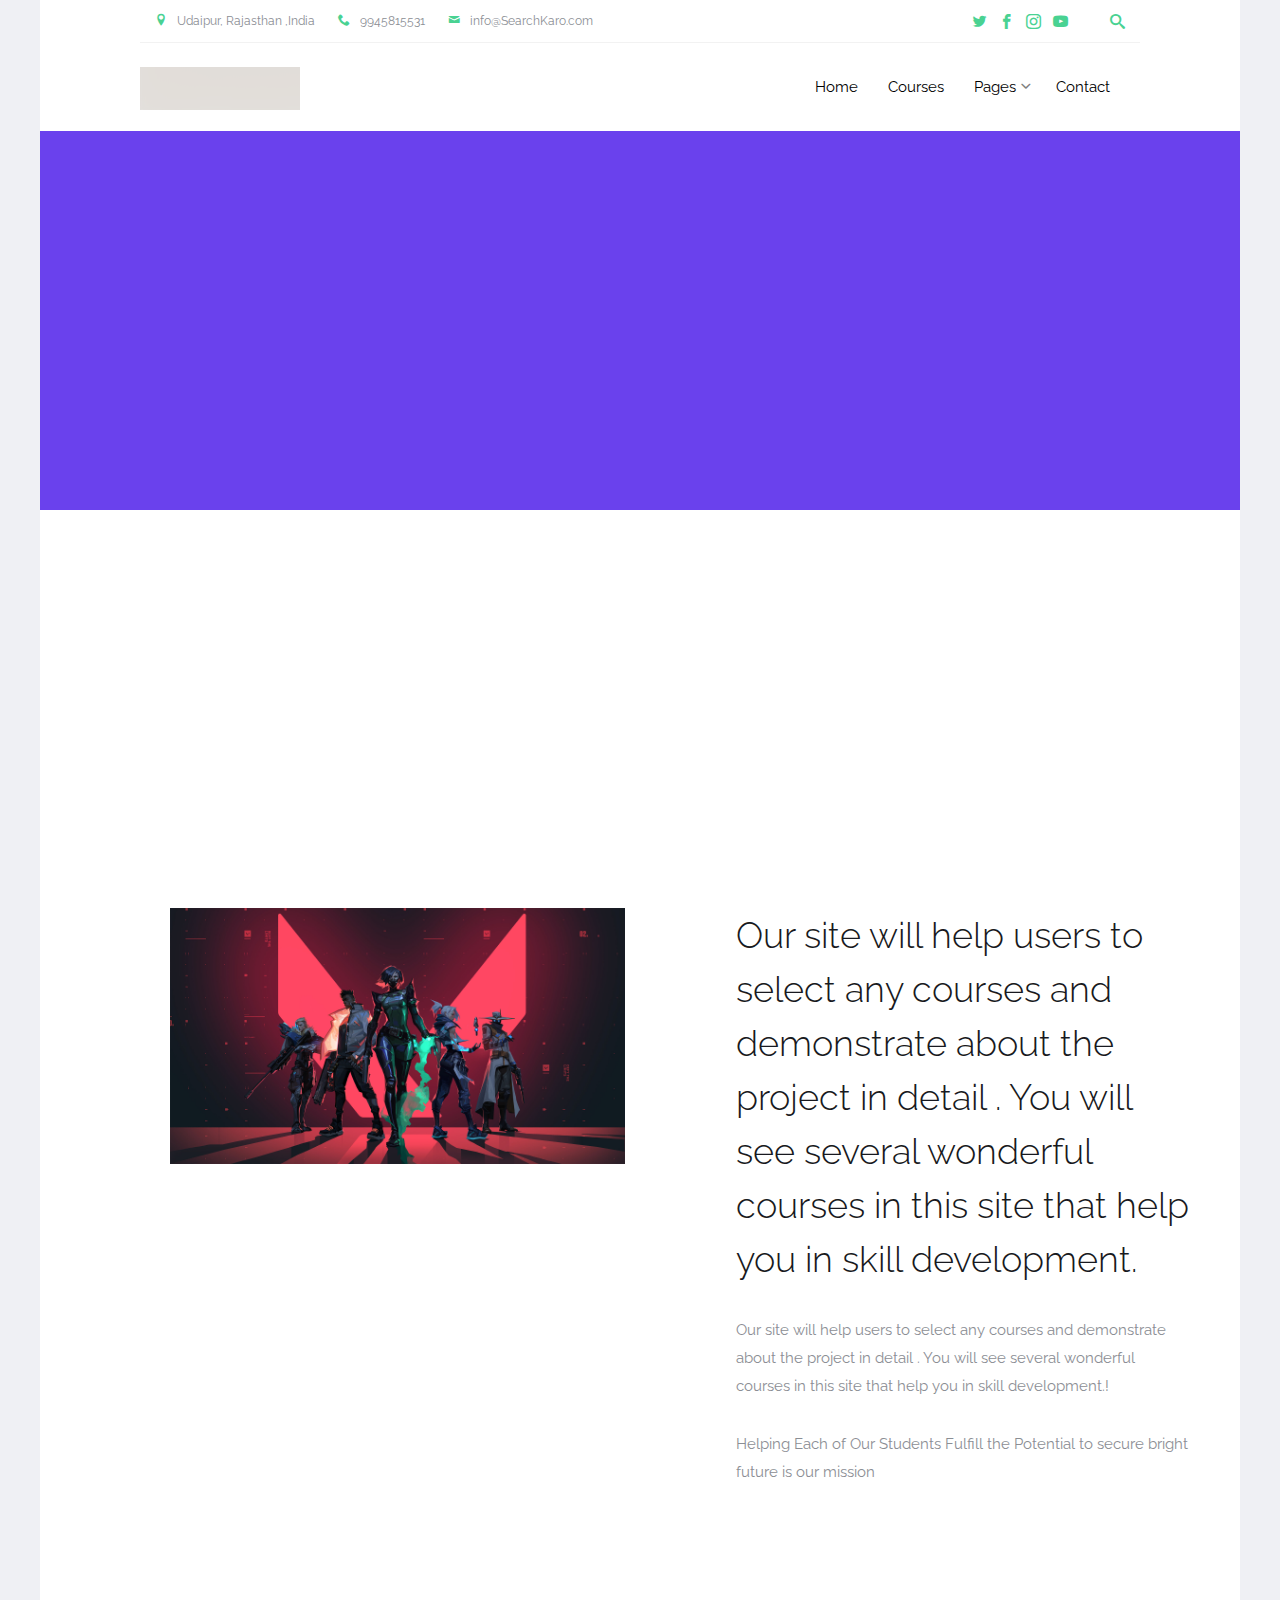
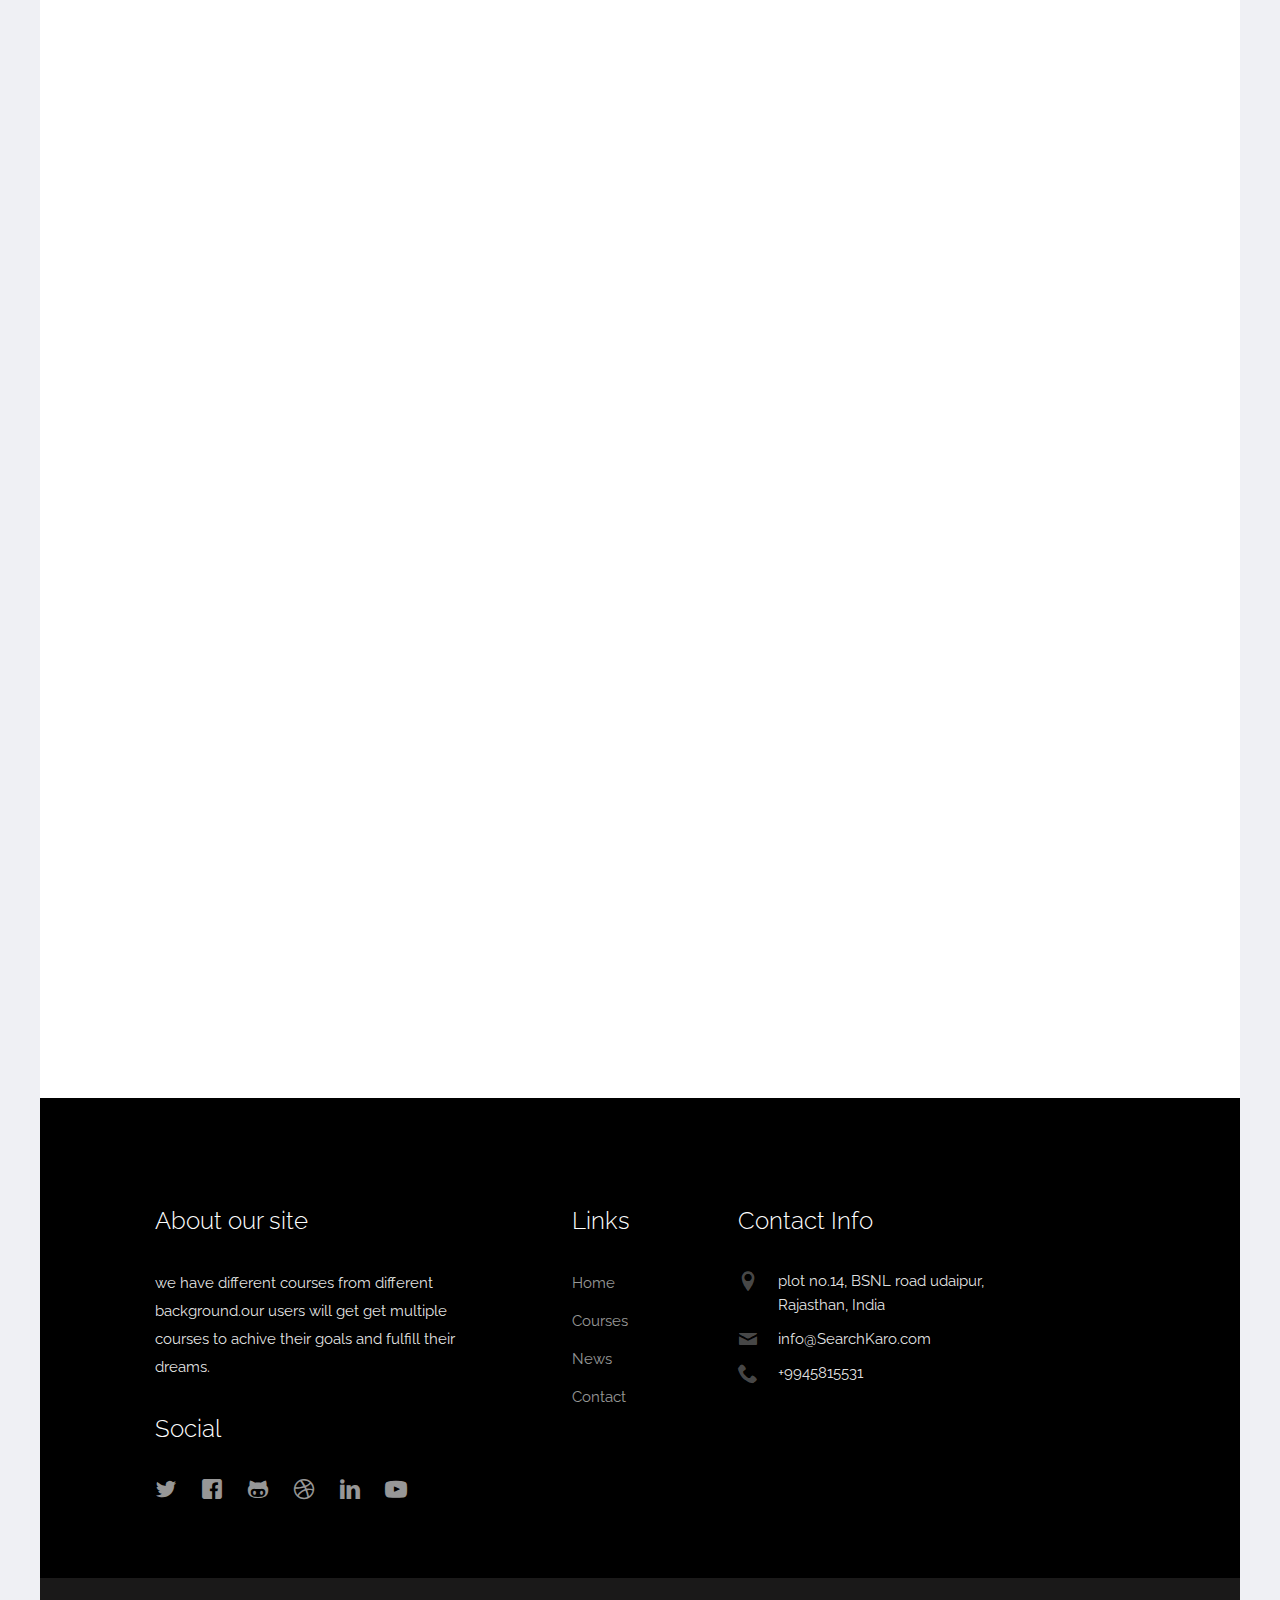
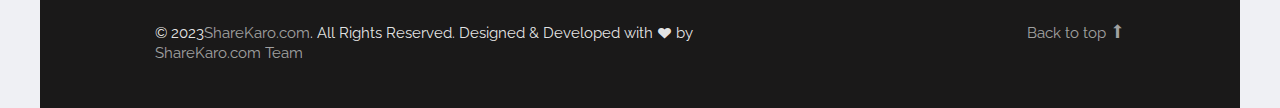
<file: about.html>
<!DOCTYPE html>

<!-- 
  Theme Name: Enlight
  Theme URL: https://probootstrap.com/enlight-free-education-responsive-bootstrap-website-template
  Author: ProBootstrap.com
  Author URL: https://probootstrap.com
  License: Released for free under the Creative Commons Attribution 3.0 license (probootstrap.com/license)
-->
<html lang="en">
  <head>
    <meta charset="utf-8">
    <meta name="viewport" content="width=device-width, initial-scale=1">
    <title> SearchKaro</title>
    <meta name="description" content="Free Bootstrap Theme by ProBootstrap.com">
    <meta name="keywords" content="free website templates, free bootstrap themes, free template, free bootstrap, free website template">
    
    <link href="https://fonts.googleapis.com/css?family=Raleway:300,400,500,700|Open+Sans" rel="stylesheet">
    <link rel="stylesheet" href="css/styles-merged.css">
    <link rel="stylesheet" href="css/style.min.css">
    <link rel="stylesheet" href="css/custom.css">

    <!--[if lt IE 9]>
      <script src="js/vendor/html5shiv.min.js"></script>
      <script src="js/vendor/respond.min.js"></script>
    <![endif]-->
  </head>
  <body>

    <div class="probootstrap-search" id="probootstrap-search">
      <a href="#" class="probootstrap-close js-probootstrap-close"><i class="icon-cross"></i></a>
      <form action="#">
        <input type="search" name="s" id="search" placeholder="Search a keyword and hit enter...">
      </form>
    </div>
    
    <div class="probootstrap-page-wrapper">
      <!-- Fixed navbar -->
      
      <div class="probootstrap-header-top">
        <div class="container">
          <div class="row">
            <div class="col-lg-9 col-md-9 col-sm-9 probootstrap-top-quick-contact-info">
              <span><i class="icon-location2"></i>Udaipur, Rajasthan ,India</span>
              <span><i class="icon-phone2"></i>9945815531</span>
              <span><i class="icon-mail"></i>info@SearchKaro.com</span>
            </div>
            <div class="col-lg-3 col-md-3 col-sm-3 probootstrap-top-social">
              <ul>
                <li><a href="#"><i class="icon-twitter"></i></a></li>
                <li><a href="#"><i class="icon-facebook2"></i></a></li>
                <li><a href="#"><i class="icon-instagram2"></i></a></li>
                <li><a href="#"><i class="icon-youtube"></i></a></li>
                <li><a href="#" class="probootstrap-search-icon js-probootstrap-search"><i class="icon-search"></i></a></li>
              </ul>
            </div>
          </div>
        </div>
      </div>
      <nav class="navbar navbar-default probootstrap-navbar">
        <div class="container">
          <div class="navbar-header">
            <div class="btn-more js-btn-more visible-xs">
              <a href="#"><i class="icon-dots-three-vertical "></i></a>
            </div>
            <button type="button" class="navbar-toggle collapsed" data-toggle="collapse" data-target="#navbar-collapse" aria-expanded="false" aria-controls="navbar">
              <span class="sr-only">Toggle navigation</span>
              <span class="icon-bar"></span>
              <span class="icon-bar"></span>
              <span class="icon-bar"></span>
            </button>
            <a class="navbar-brand" href="index.html" title="ProBootstrap:Enlight">SearchKaro</a>
          </div>

          <div id="navbar-collapse" class="navbar-collapse collapse">
            <ul class="nav navbar-nav navbar-right">
              <li><a href="index.html">Home</a></li>
              <li><a href="courses.html">Courses</a></li>
              <!-- <li><a href="teachers.html">Teachers</a></li>
              <li><a href="events.html">Events</a></li> -->
              <li class="dropdown">
                <a href="#" data-toggle="dropdown" class="dropdown-toggle">Pages</a>
                <ul class="dropdown-menu">
                  <li class="active"><a href="about.html">About Us</a></li>
                 <!-- <li><a href="courses.html">Courses</a></li>
                  <li><a href="course-single.html">Course Single</a></li>
                  <li><a href="gallery.html">Gallery</a></li> -->
                  <li class="dropdown-submenu dropdown">
                    <a href="#" data-toggle="dropdown" class="dropdown-toggle"><span>Sub Menu</span></a>
                    <ul class="dropdown-menu">
                      <li><a href="#">Second Level Menu</a></li>
                      <li><a href="#">Second Level Menu</a></li>
                      <li><a href="#">Second Level Menu</a></li>
                      <li><a href="#">Second Level Menu</a></li>
                    </ul>
                  </li>
                  <li><a href="news.html">News</a></li>
                </ul>
              </li>
              <li><a href="contact.html">Contact</a></li>
            </ul>
          </div>
        </div>
      </nav>
      
      <section class="probootstrap-section probootstrap-section-colored">
        <div class="container">
          <div class="row">
            <div class="col-md-12 text-left section-heading probootstrap-animate">
              <h1>"Your Bright Future is Our Mission</h1>
            </div>
          </div>
        </div>
      </section>

      <section class="probootstrap-section">
        <div class="container">
          <div class="row">
            <div class="col-md-12">
              <div class="probootstrap-flex-block">
                <div class="probootstrap-text probootstrap-animate">
                  <div class="text-uppercase probootstrap-uppercase">History</div>
                  <h3>Education is Life</h3>
                  <p>Helping Each of Our Students Fulfill the Potential!</p>
                  <p><a href="#" class="btn btn-primary">Learn More</a></p>
                </div>
                <div class="probootstrap-image probootstrap-animate" style="background-image: url(img/slider_4.jpg)">
                  <a href="https://vimeo.com/45830194" class="btn-video popup-vimeo"><i class="icon-play3"></i></a>
                </div>
              </div>
            </div>
          </div>
        </div>
      </section>


      
      
      <section class="probootstrap-section">
        <div class="container">
          
          <div class="col-md-6">
            <p>
              <img src="img/slider_1.jpg" alt="Free Bootstrap Template by ProBootstrap.com" class="img-responsive">
            </p>
          </div>
          <div class="col-md-6 col-md-push-1">
            <h2>Our site will help users to select any courses and demonstrate about the project in detail . You will see several wonderful courses in this site that help you in skill development.</h2>
            <p>Our site will help users to select any courses and demonstrate about the project in detail . You will see several wonderful courses in this site that help you in skill development.!</p>
            <p>Helping Each of Our Students Fulfill the Potential to  secure bright future is our mission</p>
          </div>
          

        </div>
      </section>


      <section class="probootstrap-section">
        <div class="container">
          <div class="row">
            <div class="col-md-6 col-md-offset-3 text-center section-heading probootstrap-animate">
              <h2>Why Choose our website</h2>
              <p class="lead">we understands the struggle for a beginner to start his/her journey as a proffesional. So here we are to guide the young fresh minds to become experts in their respective domains.</p>
            </div>
          </div>
          <div class="row">
            <div class="col-md-6">
              <div class="service left-icon probootstrap-animate">
                <div class="icon"><i class="icon-checkmark"></i></div>
                <div class="text">
                  <h3>24/7</h3>
                  <p>Welcome to our 24/7 site, your one-stop solution. Experience the convenience and reliability of our 24/7 site. Get started today and discover how we can help you achieve your goals!.</p>
                </div>  
              </div>
              <div class="service left-icon probootstrap-animate">
                <div class="icon"><i class="icon-checkmark"></i></div>
                <div class="text">
                  <h3>Expert advice</h3>
                  <p>Our team of experts has years of experience and knowledge in their respective fields and is dedicated to providing you with the most accurate and up-to-date information. Whether you're seeking advice, our experts are here to help..</p>
                </div>
              </div>
              <div class="service left-icon probootstrap-animate">
                <div class="icon"><i class="icon-checkmark"></i></div>
                <div class="text">
                  <h3>Trustable codes and ideas</h3>
                  <p>Discover the power of trustable codes and ideas with us! Our platform is dedicated to providing you with the most reliable and trustworthy codes and ideas to help you achieve your goals and improve your life. Our codes and ideas are designed to be easy to implement and integrate into your projects, so you can save time and effort and get the results you want..</p>
                </div>
              </div>
            </div>
            <div class="col-md-6">
              <div class="service left-icon probootstrap-animate">
                <div class="icon"><i class="icon-checkmark"></i></div>
                <div class="text">
                  <h3>Fully working codes</h3>
                  <p>Our codes have been thoroughly tested and reviewed by our team of experts to ensure their functionality and effectiveness. You can trust that our codes will work as expected, saving you time and effort in the development process..</p>
                </div>  
              </div>
              
              <div class="service left-icon probootstrap-animate">
                <div class="icon"><i class="icon-checkmark"></i></div>
                <div class="text">
                  <h3>Addition of new Ideas</h3>
                  <p>Our team of experts is constantly on the lookout for new and innovative ideas, and we curate and share the best of the best with our community. Our library of ideas is constantly growing and evolving, so you'll always have access to the newest and most innovative concepts.</p>
                </div>
              </div>
              
              <div class="service left-icon probootstrap-animate">
                <div class="icon"><i class="icon-checkmark"></i></div>
                <div class="text">
                  <h3>Home of creativity</h3>
                  <p>Welcome to the home of creativity! Our platform is dedicated to fostering creativity and innovation, and providing you with the tools and resources you need to bring your ideas to life.</p>
                </div>
              </div>

            </div>
          </div>
          <!-- END row -->
        </div>
      </section>
      
     
      </section>
      <footer class="probootstrap-footer probootstrap-bg">
        <div class="container">
          <div class="row">
            <div class="col-md-4">
              <div class="probootstrap-footer-widget">
                <h3>About our site</h3>
                <p>we have different courses from different background.our users will get get multiple courses to achive their goals and fulfill their dreams.</p>
                <h3>Social</h3>
                <ul class="probootstrap-footer-social">
                  <li><a href="#"><i class="icon-twitter"></i></a></li>
                  <li><a href="#"><i class="icon-facebook"></i></a></li>
                  <li><a href="#"><i class="icon-github"></i></a></li>
                  <li><a href="#"><i class="icon-dribbble"></i></a></li>
                  <li><a href="#"><i class="icon-linkedin"></i></a></li>
                  <li><a href="#"><i class="icon-youtube"></i></a></li>
                </ul>
              </div>
            </div>
            <div class="col-md-3 col-md-push-1">
              <div class="probootstrap-footer-widget">
                <h3>Links</h3>
                <ul>
                  <li><a href="#">Home</a></li>
                  <li><a href="#">Courses</a></li>
                  <li><a href="#">News</a></li>
                  <li><a href="#">Contact</a></li>
                </ul>
              </div>
            </div>
            <div class="col-md-4">
              <div class="probootstrap-footer-widget">
                <h3>Contact Info</h3>
                <ul class="probootstrap-contact-info">
                  <li><i class="icon-location2"></i> <span>plot no.14, BSNL road udaipur, Rajasthan, India</span></li>
                  <li><i class="icon-mail"></i><span>info@SearchKaro.com</span></li>
                  <li><i class="icon-phone2"></i><span>+9945815531</span></li>
                </ul>
              </div>
            </div>
           
          </div>
          <!-- END row -->
          
        </div>

        <div class="probootstrap-copyright">
          <div class="container">
            <div class="row">
              <div class="col-md-8 text-left">
                <p>&copy; 2023<a href="https://probootstrap.com/">ShareKaro.com</a>. All Rights Reserved. Designed &amp; Developed with <i class="icon icon-heart"></i> by <a href="https://probootstrap.com/">ShareKaro.com Team</a></p>
              </div>
              <div class="col-md-4 probootstrap-back-to-top">
                <p><a href="#" class="js-backtotop">Back to top <i class="icon-arrow-long-up"></i></a></p>
              </div>
            </div>
          </div>
        </div>
      </footer>

    </div>
    <!-- END wrapper -->
    

    <script src="js/scripts.min.js"></script>
    <script src="js/main.min.js"></script>
    <script src="js/custom.js"></script>

  </body>
</html>
</file>
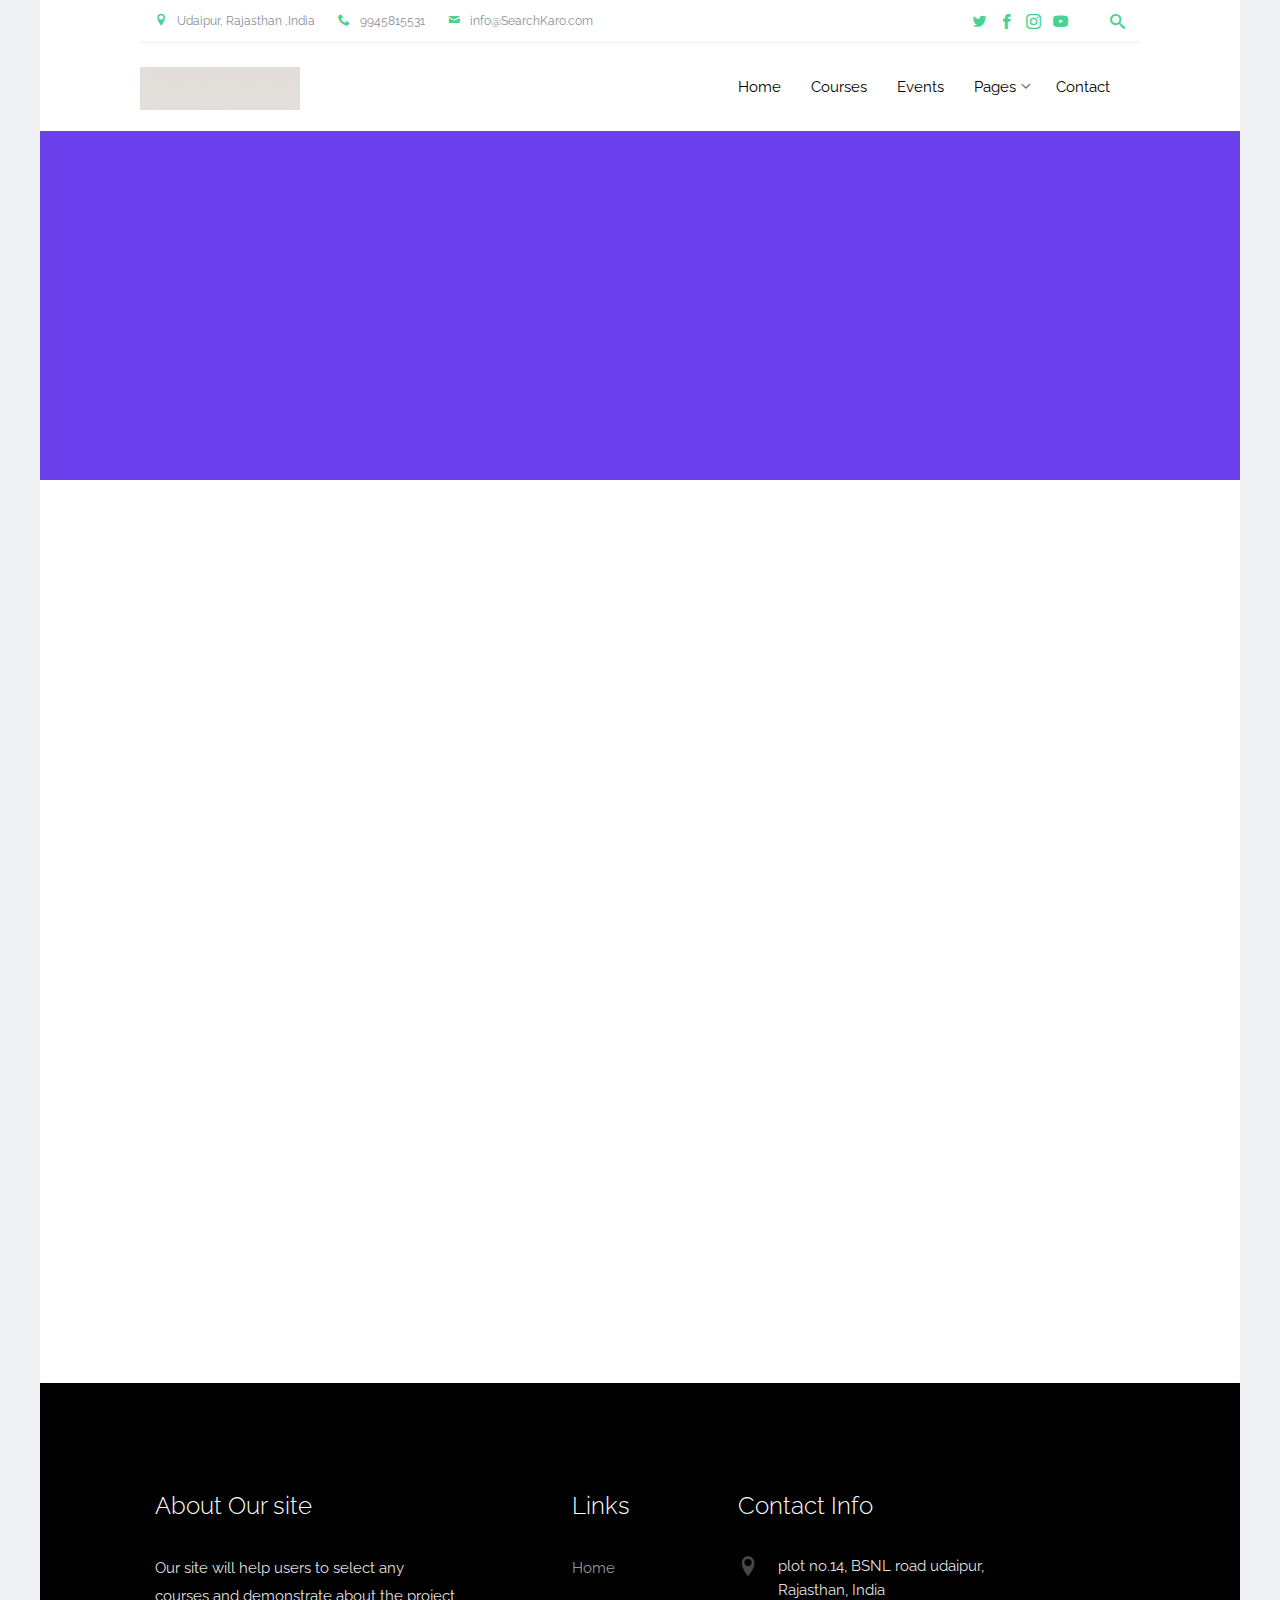
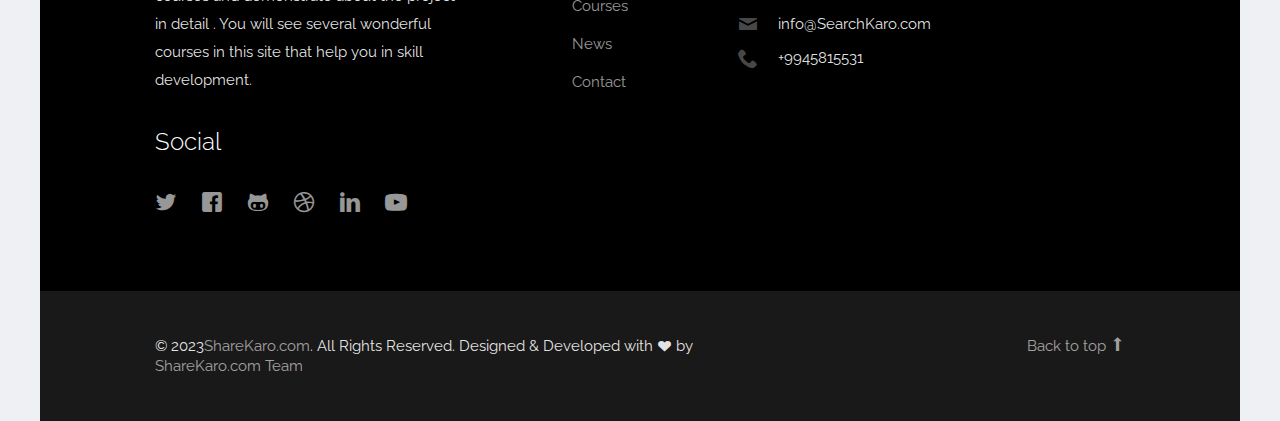
<file: contact.html>
<!DOCTYPE html>

<!-- 
  Theme Name: Enlight
  Theme URL: https://probootstrap.com/enlight-free-education-responsive-bootstrap-website-template
  Author: ProBootstrap.com
  Author URL: https://probootstrap.com
  License: Released for free under the Creative Commons Attribution 3.0 license (probootstrap.com/license)
-->
<html lang="en">
  <head>
    <meta charset="utf-8">
    <meta name="viewport" content="width=device-width, initial-scale=1">
    <title>SearchKaro</title>
    <meta name="description" content="Free Bootstrap Theme by ProBootstrap.com">
    <meta name="keywords" content="free website templates, free bootstrap themes, free template, free bootstrap, free website template">
    
    <link href="https://fonts.googleapis.com/css?family=Raleway:300,400,500,700|Open+Sans" rel="stylesheet">
    <link rel="stylesheet" href="css/styles-merged.css">
    <link rel="stylesheet" href="css/style.min.css">
    <link rel="stylesheet" href="css/custom.css">

    <!--[if lt IE 9]>
      <script src="js/vendor/html5shiv.min.js"></script>
      <script src="js/vendor/respond.min.js"></script>
    <![endif]-->
  </head>
  <body>

    <div class="probootstrap-search" id="probootstrap-search">
      <a href="#" class="probootstrap-close js-probootstrap-close"><i class="icon-cross"></i></a>
      <form action="#">
        <input type="search" name="s" id="search" placeholder="Search a keyword and hit enter...">
      </form>
    </div>
    
    <div class="probootstrap-page-wrapper">
      <!-- Fixed navbar -->
      
      <div class="probootstrap-header-top">
        <div class="container">
          <div class="row">
            <div class="col-lg-9 col-md-9 col-sm-9 probootstrap-top-quick-contact-info">
              <span><i class="icon-location2"></i>Udaipur, Rajasthan ,India</span>
              <span><i class="icon-phone2"></i>9945815531</span>
              <span><i class="icon-mail"></i>info@SearchKaro.com</span>
            </div>
            <div class="col-lg-3 col-md-3 col-sm-3 probootstrap-top-social">
              <ul>
                <li><a href="#"><i class="icon-twitter"></i></a></li>
                <li><a href="#"><i class="icon-facebook2"></i></a></li>
                <li><a href="#"><i class="icon-instagram2"></i></a></li>
                <li><a href="#"><i class="icon-youtube"></i></a></li>
                <li><a href="#" class="probootstrap-search-icon js-probootstrap-search"><i class="icon-search"></i></a></li>
              </ul>
            </div>
          </div>
        </div>
      </div>
      <nav class="navbar navbar-default probootstrap-navbar">
        <div class="container">
          <div class="navbar-header">
            <div class="btn-more js-btn-more visible-xs">
              <a href="#"><i class="icon-dots-three-vertical "></i></a>
            </div>
            <button type="button" class="navbar-toggle collapsed" data-toggle="collapse" data-target="#navbar-collapse" aria-expanded="false" aria-controls="navbar">
              <span class="sr-only">Toggle navigation</span>
              <span class="icon-bar"></span>
              <span class="icon-bar"></span>
              <span class="icon-bar"></span>
            </button>
            <a class="navbar-brand" href="index.html" title="ProBootstrap:Enlight">Enlight</a>
          </div>

          <div id="navbar-collapse" class="navbar-collapse collapse">
            <ul class="nav navbar-nav navbar-right">
              <li><a href="index.html">Home</a></li>
              <li><a href="courses.html">Courses</a></li>
              <li><a href="events.html">Events</a></li>
              <li class="dropdown">
                <a href="#" data-toggle="dropdown" class="dropdown-toggle">Pages</a>
                <ul class="dropdown-menu">
                  <li><a href="about.html">About Us</a></li>
                  <li><a href="courses.html">Courses</a></li>
                  <li class="active"><a href="course-single.html">Course Single</a></li>
                  <li><a href="gallery.html">Gallery</a></li>
                  <li class="dropdown-submenu dropdown">
                    <a href="#" data-toggle="dropdown" class="dropdown-toggle"><span>Sub Menu</span></a>
                    <ul class="dropdown-menu">
                      <li><a href="#">Second Level Menu</a></li>
                      <li><a href="#">Second Level Menu</a></li>
                      <li><a href="#">Second Level Menu</a></li>
                      <li><a href="#">Second Level Menu</a></li>
                    </ul>
                  </li>
                  <li><a href="news.html">News</a></li>
                </ul>
              </li>
              <li><a href="contact.html">Contact</a></li>
            </ul>
          </div>
        </div>
      </nav>
      
      <section class="probootstrap-section probootstrap-section-colored">
        <div class="container">
          <div class="row">
            <div class="col-md-12 text-left section-heading probootstrap-animate">
              <h1 class="mb0">Contact Us</h1>
            </div>
          </div>
        </div>
      </section>

      

      <section class="probootstrap-section probootstrap-section-sm">
        <div class="container">
          <div class="row">
            <div class="col-md-12">
              <div class="row probootstrap-gutter0">
                <div class="col-md-4" id="probootstrap-sidebar">
                  <div class="probootstrap-sidebar-inner probootstrap-overlap probootstrap-animate">
                    <h3>Pages</h3>
                    <ul class="probootstrap-side-menu">
                      
                      <li><a href="index.html">Home</a></li>
                      <li><a href="courses.html">Courses</a></li>
                      <li><a href="events.html">Events</a></li>
                      <li><a href="about.html">About Us</a></li>
                      <li class="active"><a>Contact Us</a></li>
                    </ul>
                  </div>
                </div>
                <div class="col-md-7 col-md-push-1  probootstrap-animate" id="probootstrap-content">
                  <h2>Get In Touch</h2>
                  <p>Contact us using the form below.</p>
                  <form action="#" method="post" class="probootstrap-form">
                    <div class="form-group">
                      <label for="name">Full Name</label>
                      <input type="text" class="form-control" id="name" name="name">
                    </div>
                    <div class="form-group">
                      <label for="email">Email</label>
                      <input type="email" class="form-control" id="email" name="email">
                    </div>
                    <div class="form-group">
                      <label for="subject">Subject</label>
                      <input type="text" class="form-control" id="subject" name="subject">
                    </div>
                    <div class="form-group">
                      <label for="message">Message</label>
                      <textarea cols="30" rows="10" class="form-control" id="message" name="message"></textarea>
                    </div>
                    <div class="form-group">
                      <input type="submit" class="btn btn-primary btn-lg" id="submit" name="submit" value="Send Message">
                    </div>
                  </form>
                </div>
              </div>
            </div>
          </div>
        </div>
      </section>
      
      
      <footer class="probootstrap-footer probootstrap-bg">
        <div class="container">
          <div class="row">
            <div class="col-md-4">
              <div class="probootstrap-footer-widget">
                <h3>About Our site</h3>
                <p>Our site will help users to select any courses and demonstrate about the project in detail . You will see several wonderful courses in this site that help you in skill development.</p>
                <h3>Social</h3>
                <ul class="probootstrap-footer-social">
                  <li><a href="#"><i class="icon-twitter"></i></a></li>
                  <li><a href="#"><i class="icon-facebook"></i></a></li>
                  <li><a href="#"><i class="icon-github"></i></a></li>
                  <li><a href="#"><i class="icon-dribbble"></i></a></li>
                  <li><a href="#"><i class="icon-linkedin"></i></a></li>
                  <li><a href="#"><i class="icon-youtube"></i></a></li>
                </ul>
              </div>
            </div>
            <div class="col-md-3 col-md-push-1">
              <div class="probootstrap-footer-widget">
                <h3>Links</h3>
                <ul>
                  <li><a href="#">Home</a></li>
                  <li><a href="#">Courses</a></li>
                  <li><a href="#">News</a></li>
                  <li><a href="#">Contact</a></li>
                </ul>
              </div>
            </div>
            <div class="col-md-4">
              <div class="probootstrap-footer-widget">
                <h3>Contact Info</h3>
                <ul class="probootstrap-contact-info">
                  <li><i class="icon-location2"></i> <span>plot no.14, BSNL road udaipur, Rajasthan, India</span></li>
                  <li><i class="icon-mail"></i><span>info@SearchKaro.com</span></li>
                  <li><i class="icon-phone2"></i><span>+9945815531</span></li>
                </ul>
              </div>
            </div>
           
          </div>
          <!-- END row -->
          
        </div>

        <div class="probootstrap-copyright">
          <div class="container">
            <div class="row">
              <div class="col-md-8 text-left">
                <p>&copy; 2023<a href="https://probootstrap.com/">ShareKaro.com</a>. All Rights Reserved. Designed &amp; Developed with <i class="icon icon-heart"></i> by <a href="https://probootstrap.com/">ShareKaro.com Team</a></p>
              </div>
              <div class="col-md-4 probootstrap-back-to-top">
                <p><a href="#" class="js-backtotop">Back to top <i class="icon-arrow-long-up"></i></a></p>
              </div>
            </div>
          </div>
        </div>
      </footer>

    </div>
    <!-- END wrapper -->
    

    <script src="js/scripts.min.js"></script>
    <script src="js/main.min.js"></script>
    <script src="js/custom.js"></script>

  </body>
</html>
</file>
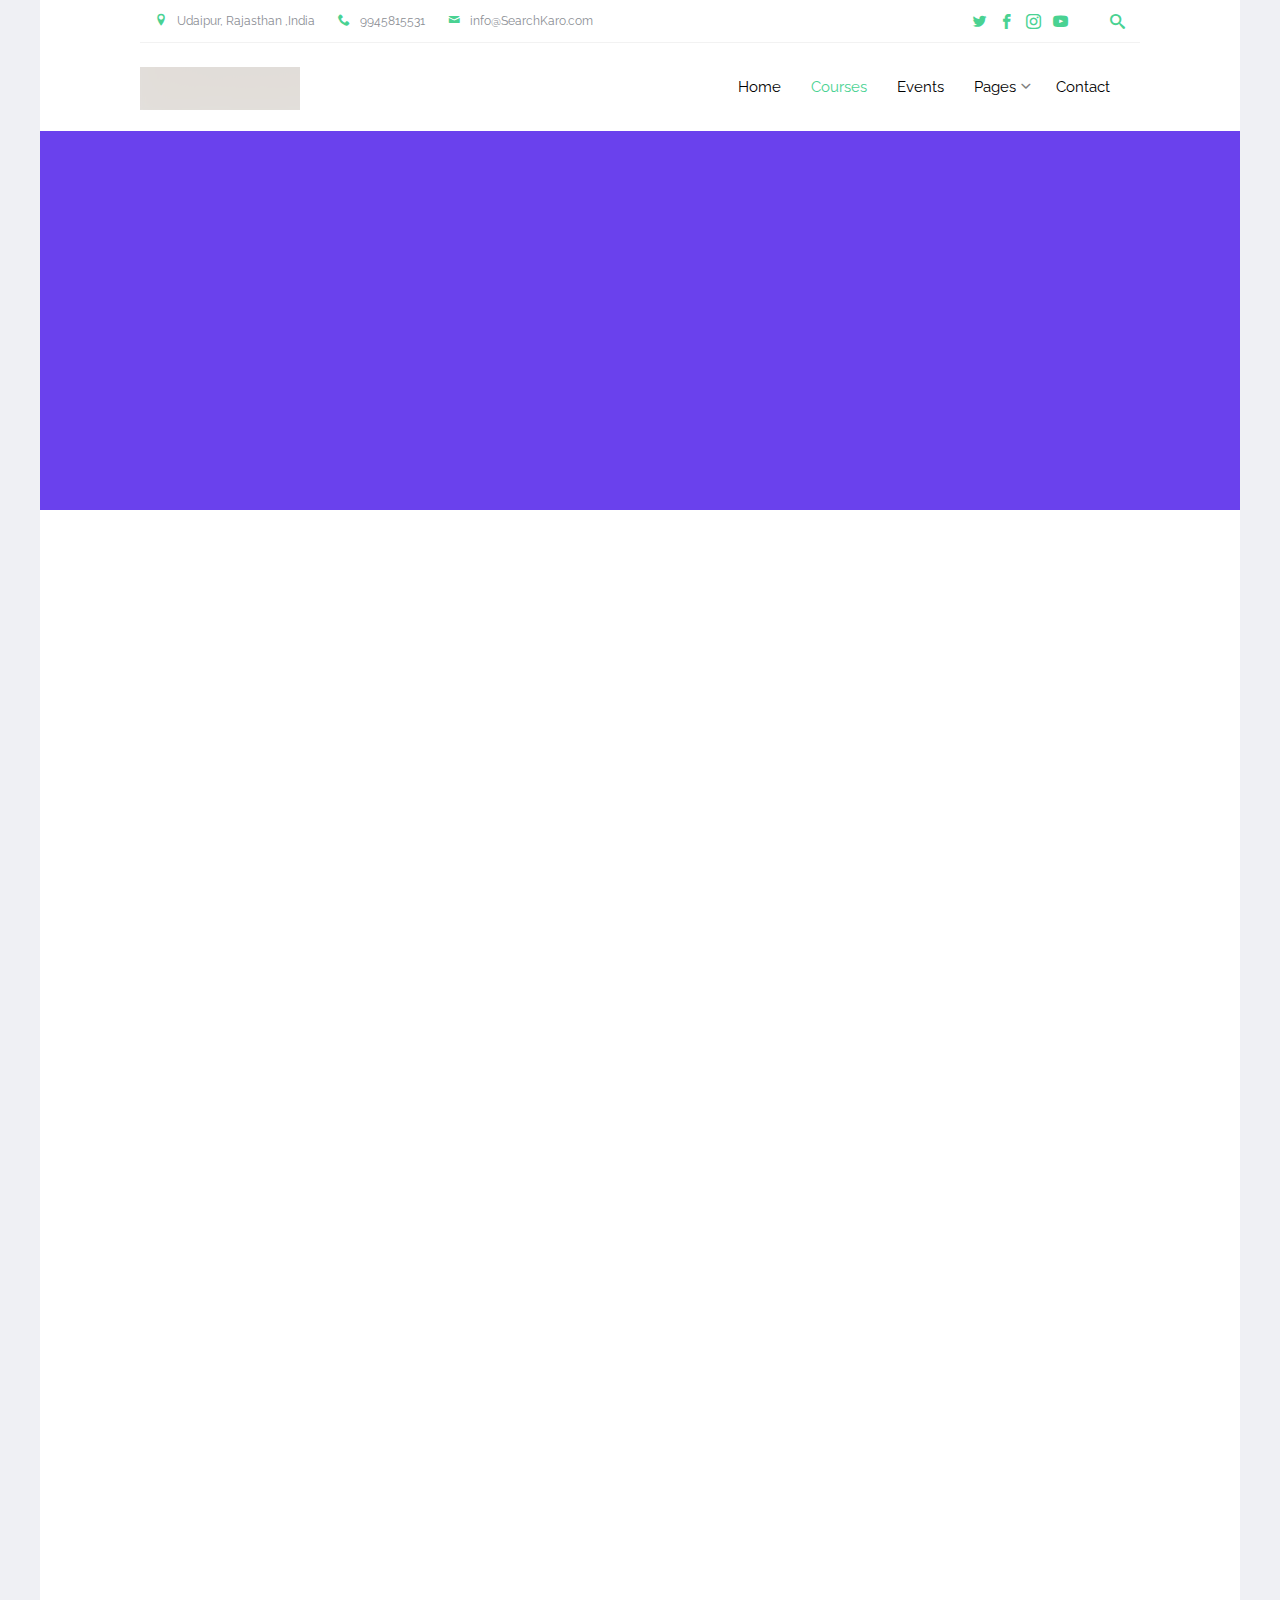
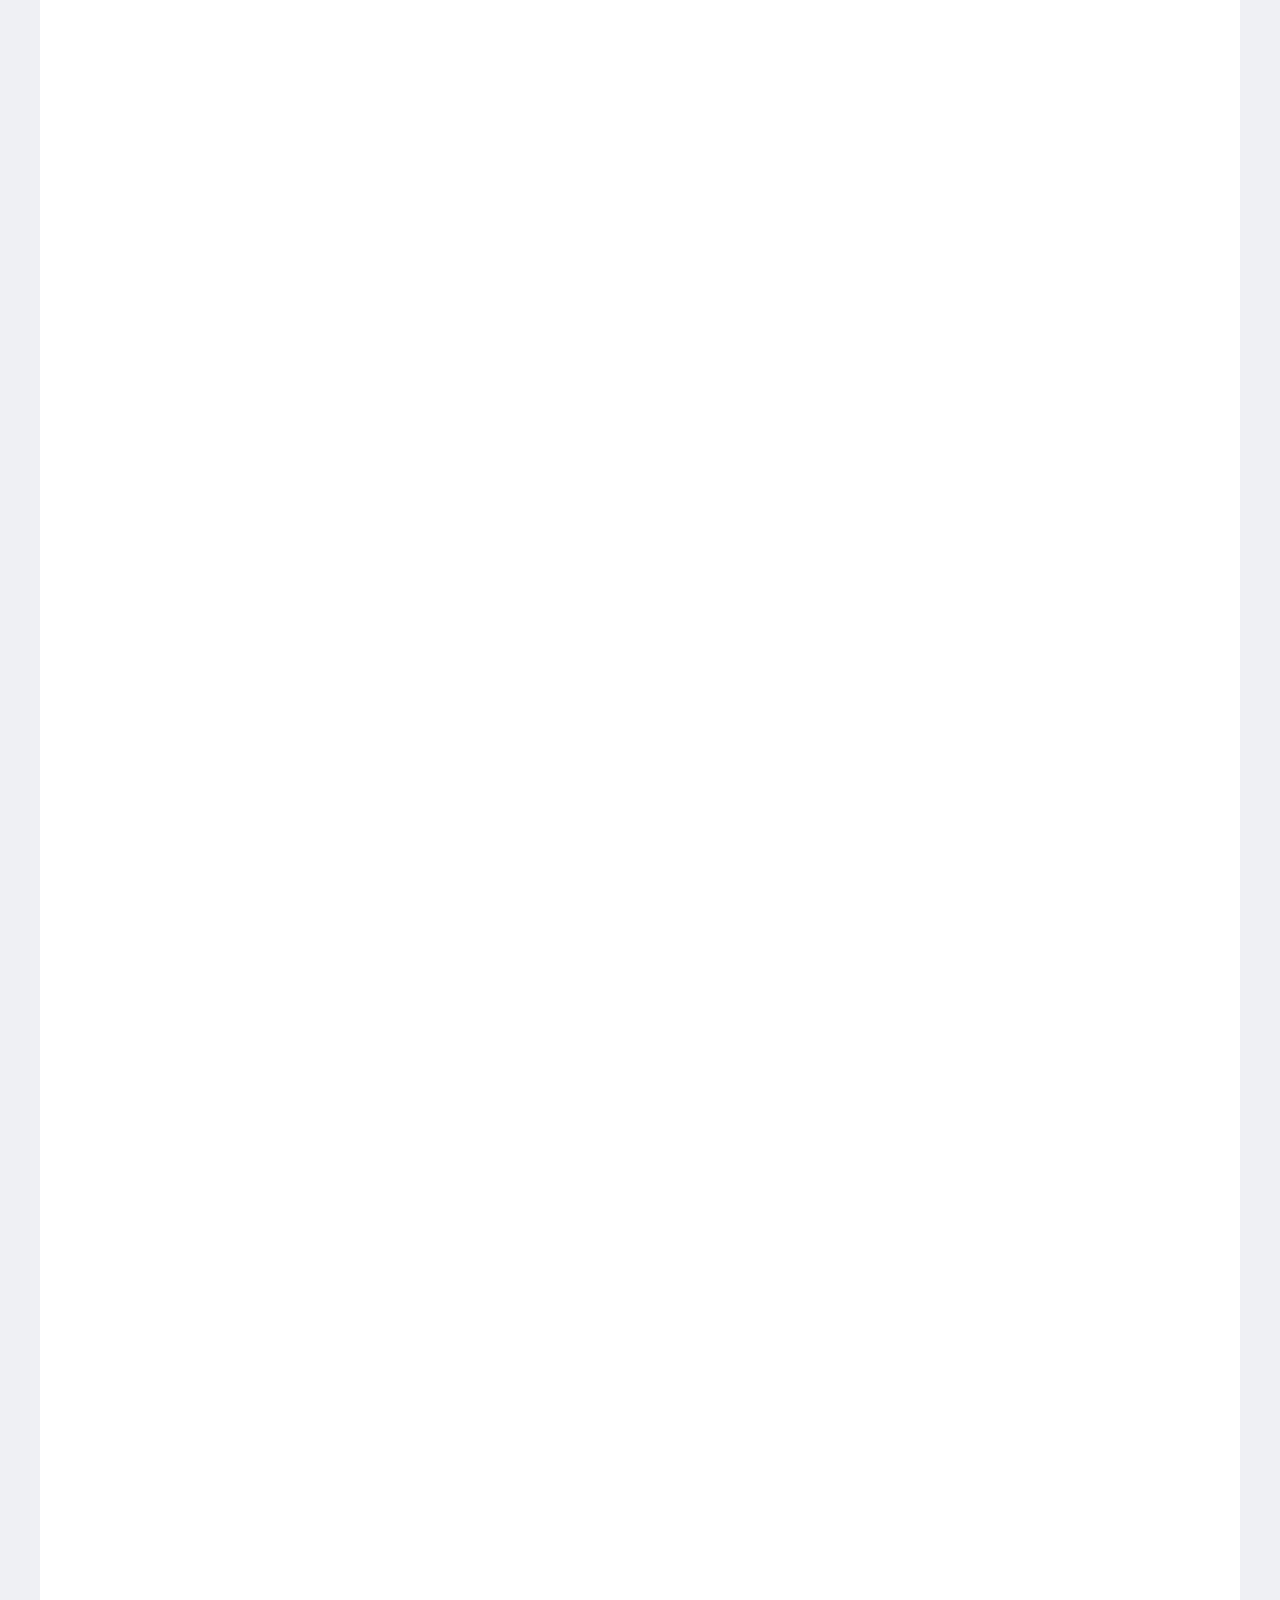
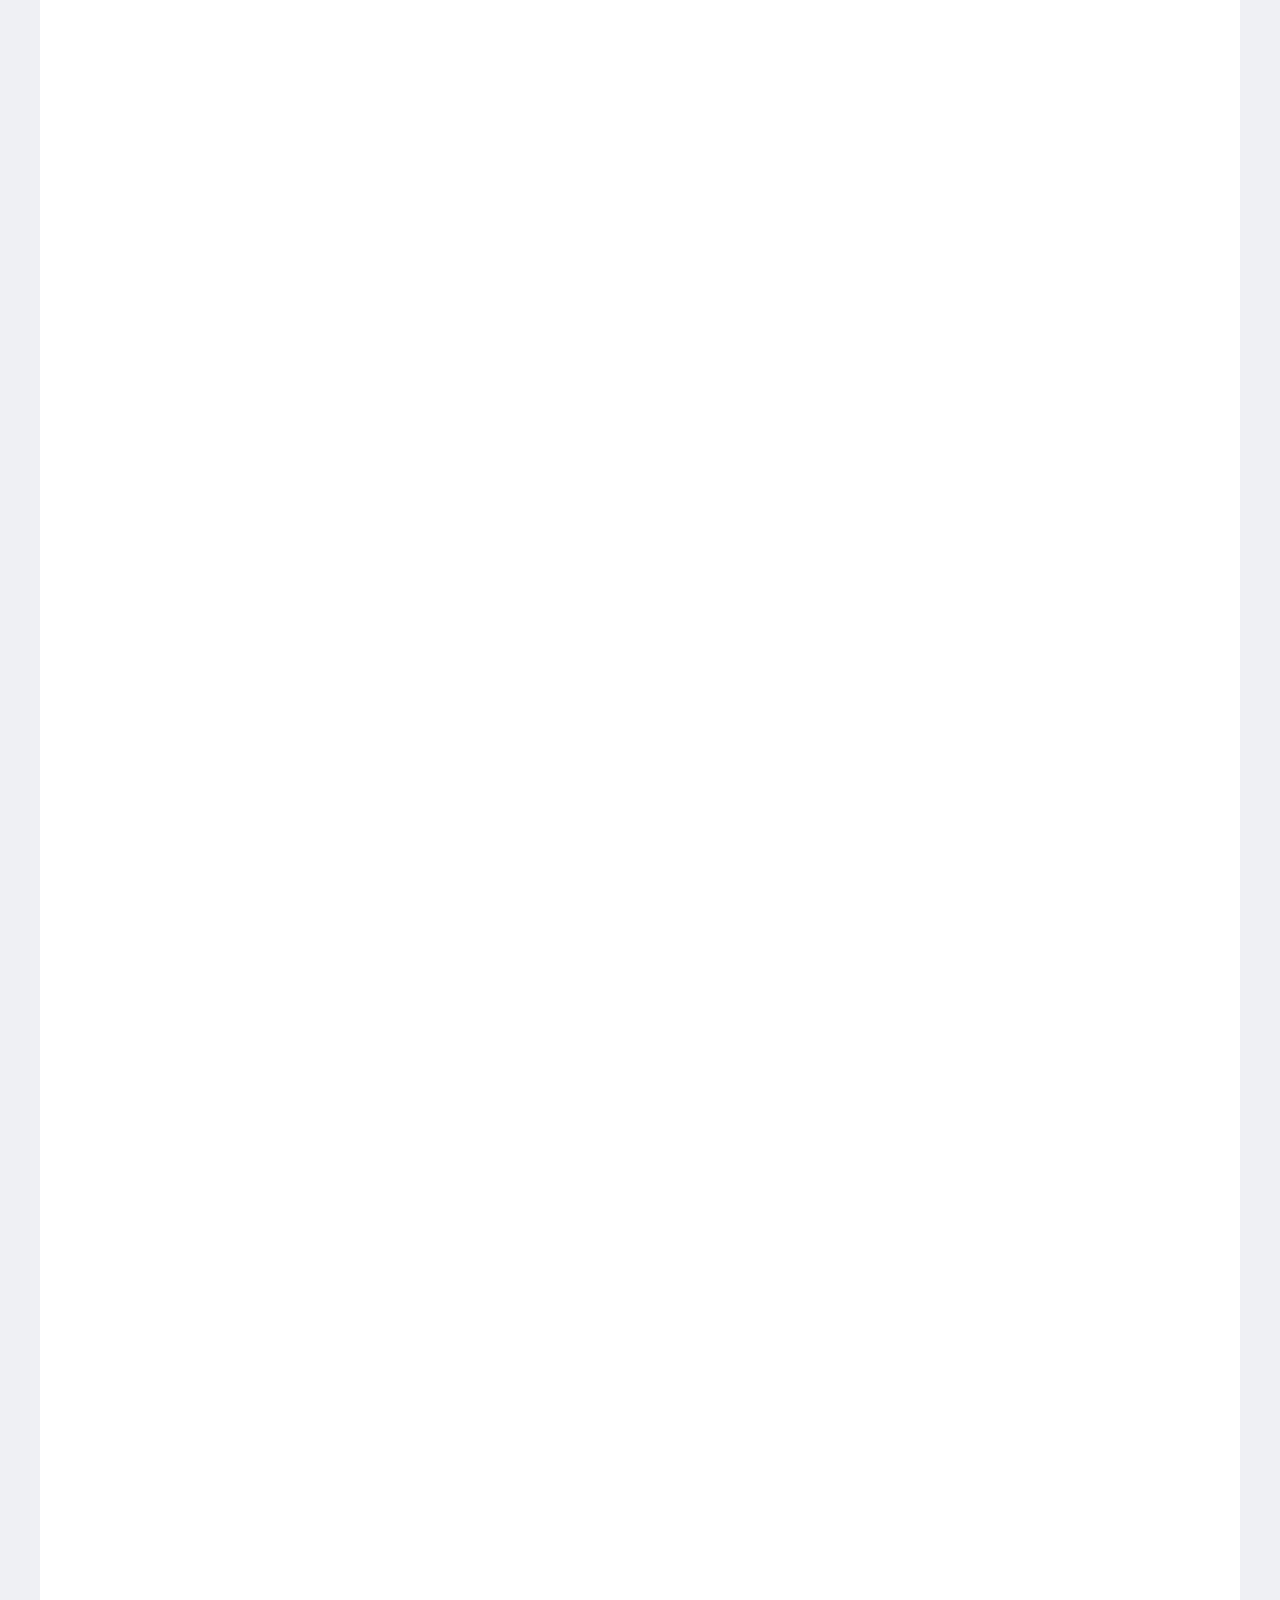
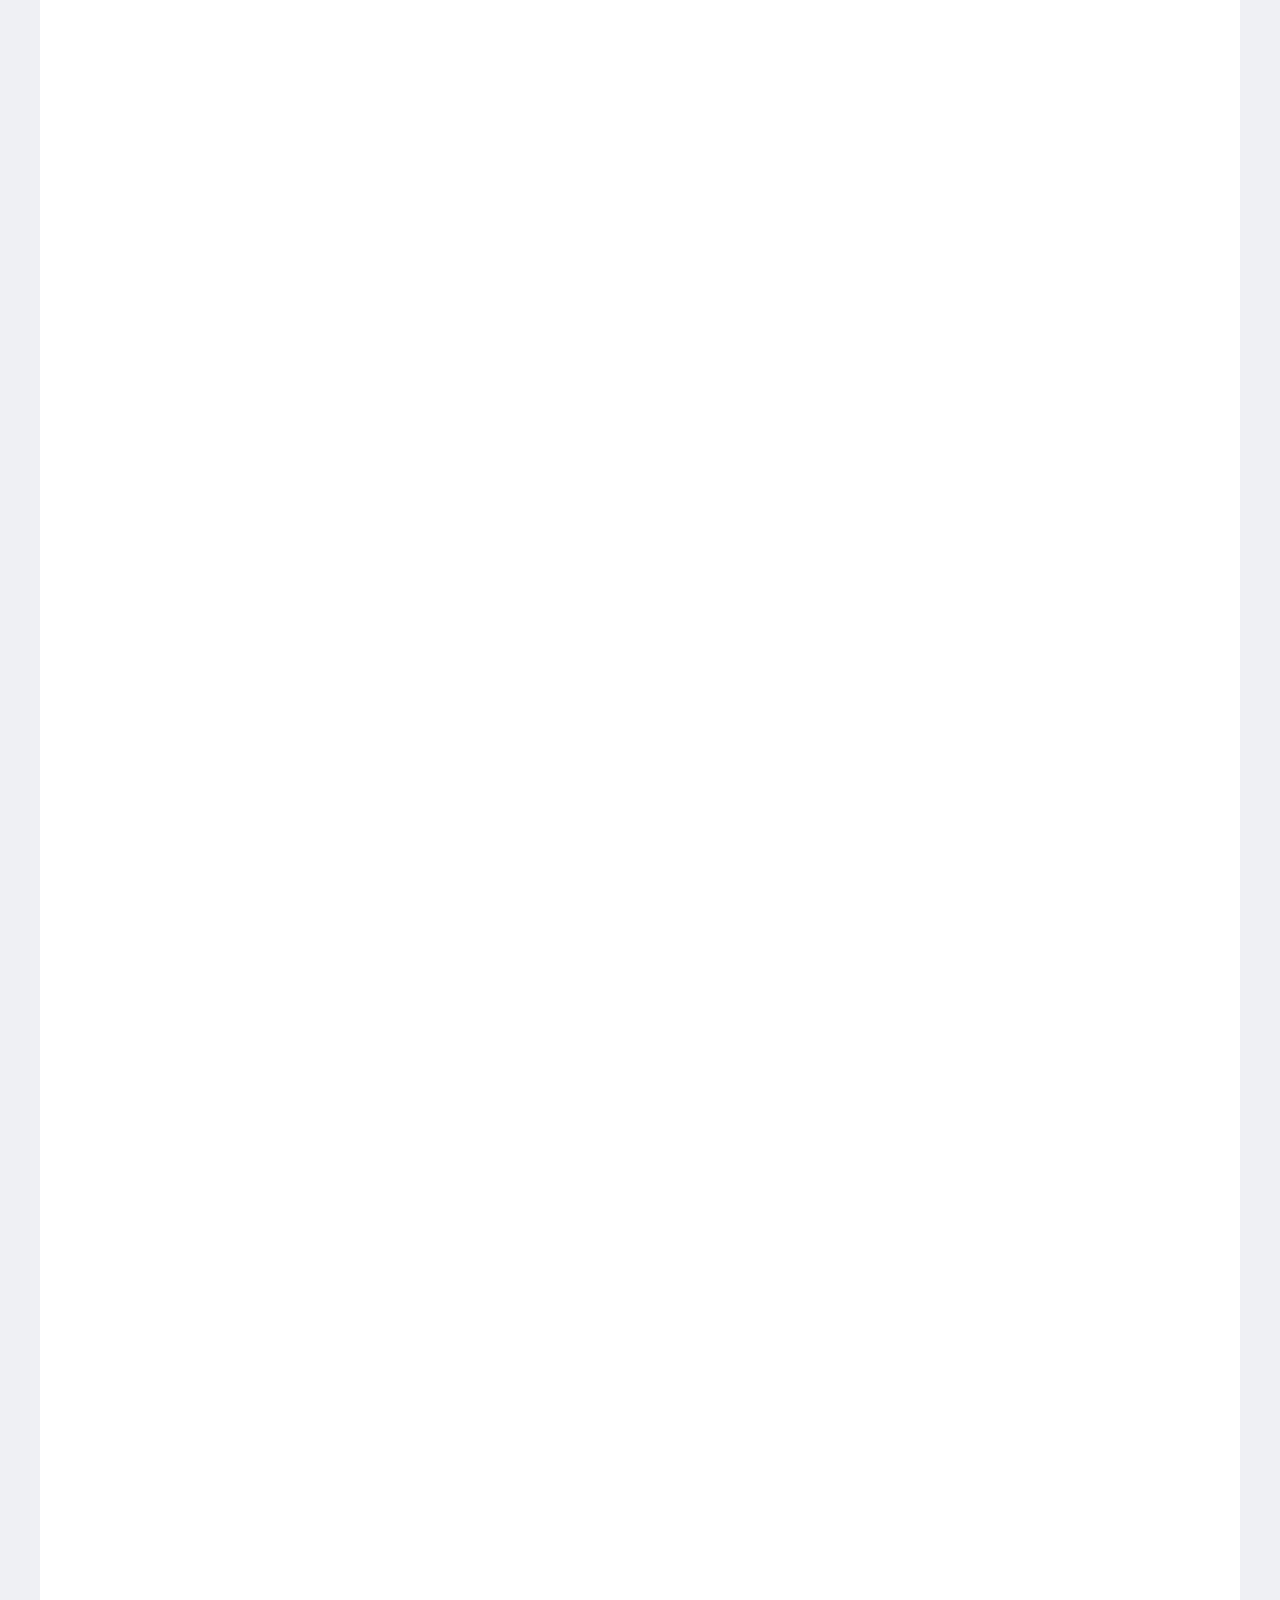
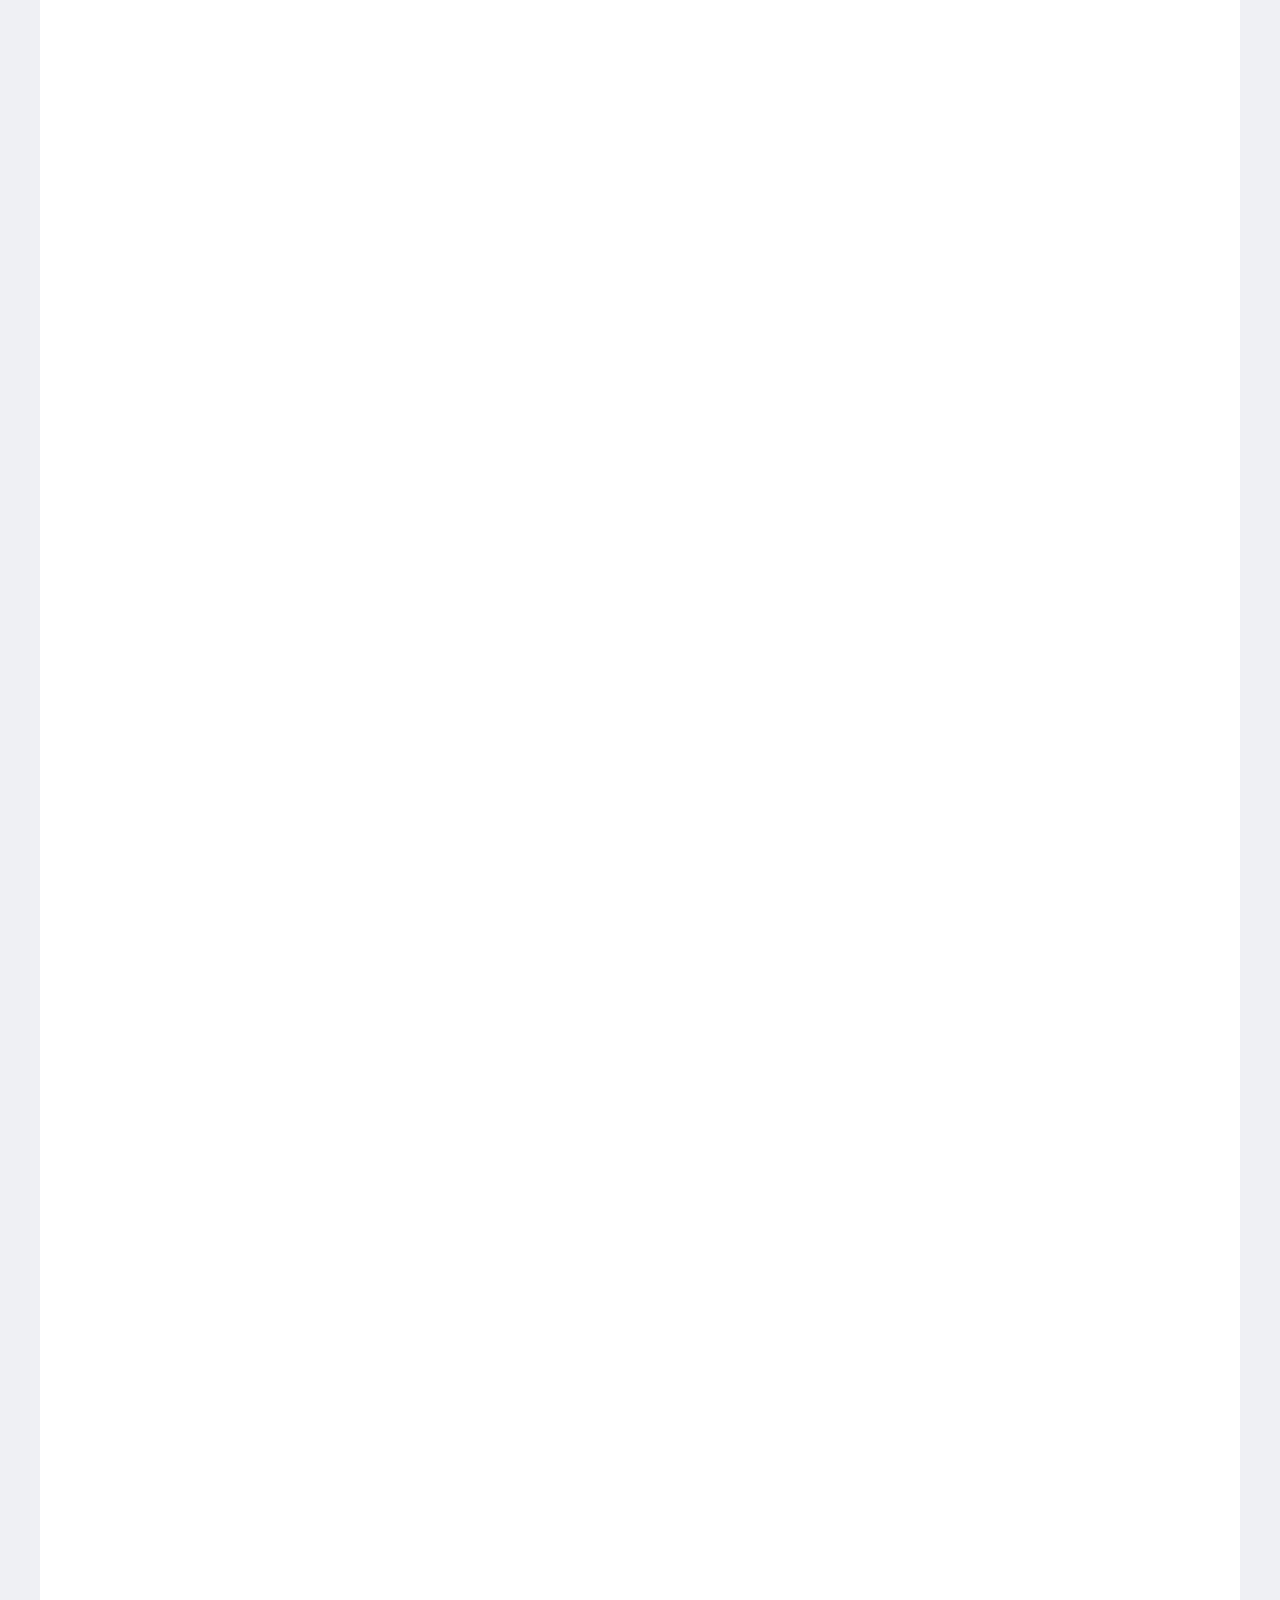
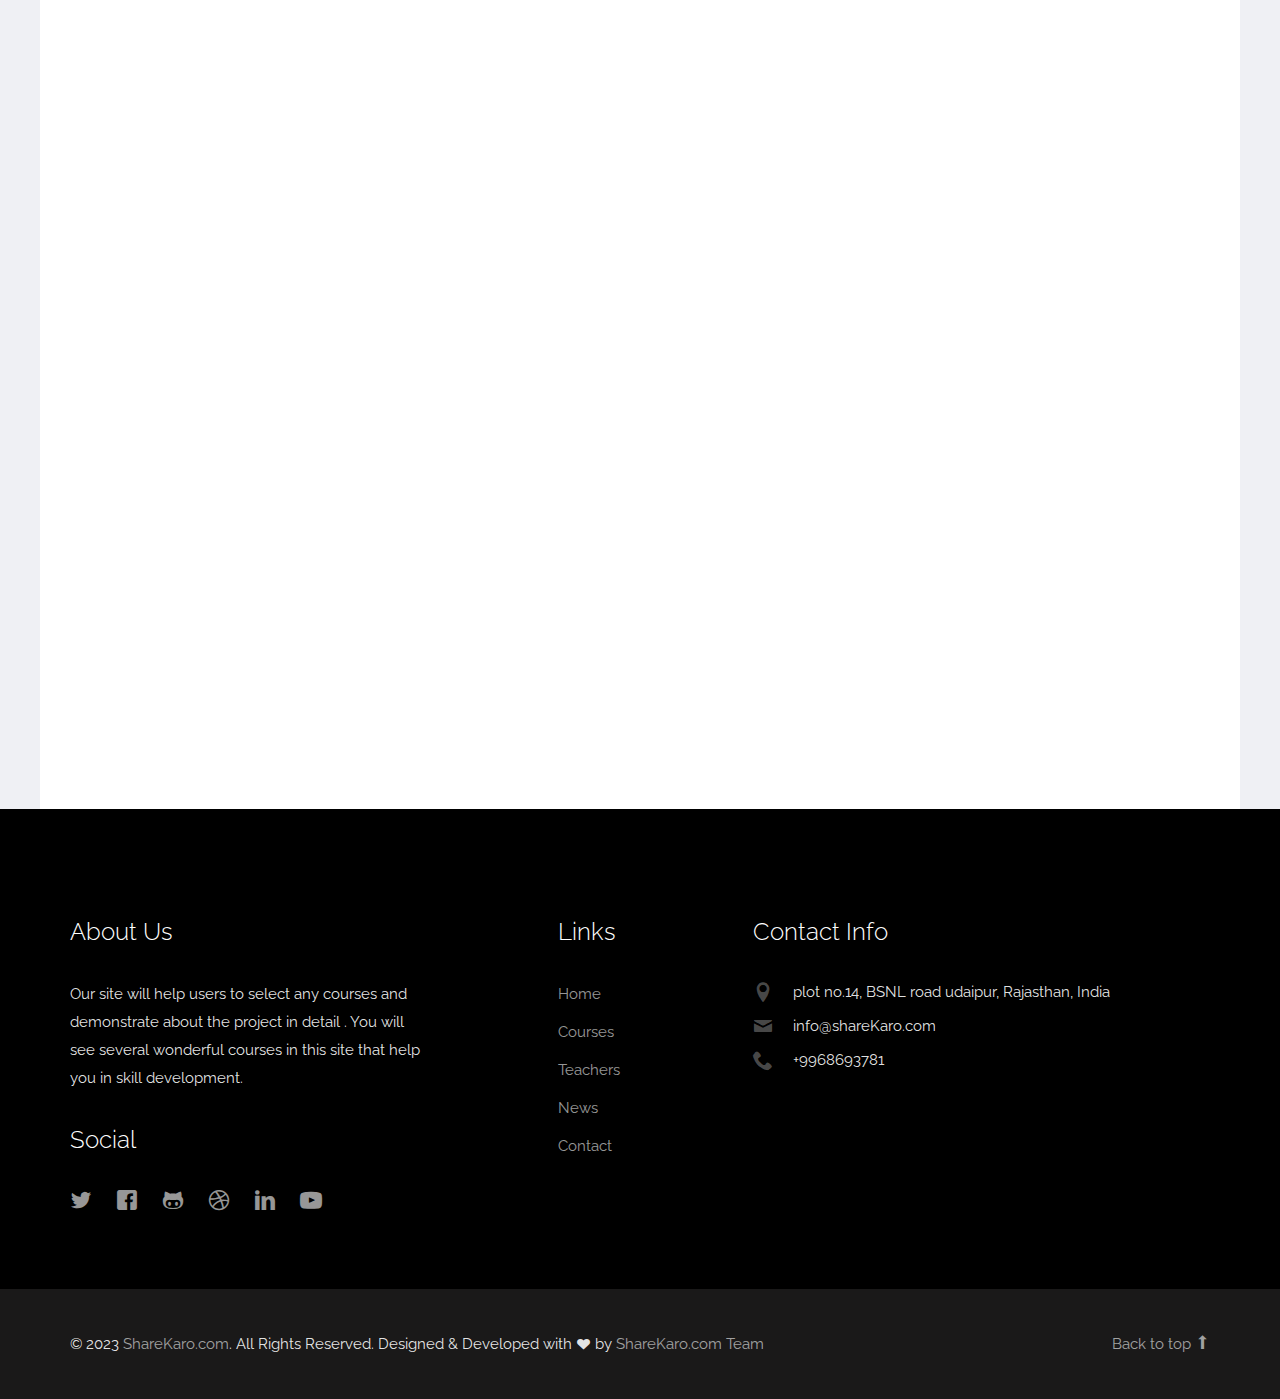
<file: courses.html>
<!-- this is for the ideas page -->
<!DOCTYPE html>

<!-- 
  Theme Name: Enlight
  Theme URL: https://probootstrap.com/enlight-free-education-responsive-bootstrap-website-template
  Author: ProBootstrap.com
  Author URL: https://probootstrap.com
  License: Released for free under the Creative Commons Attribution 3.0 license (probootstrap.com/license)
-->
<html lang="en">
  <head>
    <meta charset="utf-8">
    <meta name="viewport" content="width=device-width, initial-scale=1">
    <title>Searchkaro</title>
    <meta name="description" content="Free Bootstrap Theme by ProBootstrap.com">
    <meta name="keywords" content="free website templates, free bootstrap themes, free template, free bootstrap, free website template">
    
    <link href="https://fonts.googleapis.com/css?family=Raleway:300,400,500,700|Open+Sans" rel="stylesheet">
    <link rel="stylesheet" href="css/styles-merged.css">
    <link rel="stylesheet" href="css/style.min.css">
    <link rel="stylesheet" href="css/custom.css">

    <!--[if lt IE 9]>
      <script src="js/vendor/html5shiv.min.js"></script>
      <script src="js/vendor/respond.min.js"></script>
    <![endif]-->
  </head>
  <body>

    <div class="probootstrap-search" id="probootstrap-search">
      <a href="#" class="probootstrap-close js-probootstrap-close"><i class="icon-cross"></i></a>
      <form action="#">
        <input type="search" name="s" id="search" placeholder="Search a keyword and hit enter...">
      </form>
    </div>
    
    <div class="probootstrap-page-wrapper">
      <!-- Fixed navbar -->
      
      <div class="probootstrap-header-top">
        <div class="container">
          <div class="row">
            <div class="col-lg-9 col-md-9 col-sm-9 probootstrap-top-quick-contact-info">
              <span><i class="icon-location2"></i>Udaipur, Rajasthan ,India</span>
              <span><i class="icon-phone2"></i>9945815531</span>
              <span><i class="icon-mail"></i>info@SearchKaro.com</span>
            </div>
            <div class="col-lg-3 col-md-3 col-sm-3 probootstrap-top-social">
              <ul>
                <li><a href="#"><i class="icon-twitter"></i></a></li>
                <li><a href="#"><i class="icon-facebook2"></i></a></li>
                <li><a href="#"><i class="icon-instagram2"></i></a></li>
                <li><a href="#"><i class="icon-youtube"></i></a></li>
                <li><a href="#" class="probootstrap-search-icon js-probootstrap-search"><i class="icon-search"></i></a></li>
              </ul>
            </div>
          </div>
        </div>
      </div>
      <nav class="navbar navbar-default probootstrap-navbar">
        <div class="container">
          <div class="navbar-header">
            <div class="btn-more js-btn-more visible-xs">
              <a href="#"><i class="icon-dots-three-vertical "></i></a>
            </div>
            <button type="button" class="navbar-toggle collapsed" data-toggle="collapse" data-target="#navbar-collapse" aria-expanded="false" aria-controls="navbar">
              <span class="sr-only">Toggle navigation</span>
              <span class="icon-bar"></span>
              <span class="icon-bar"></span>
              <span class="icon-bar"></span>
            </button>
            <a class="navbar-brand" href="index.html" title="ProBootstrap:Enlight">Enlight</a>
          </div>

          <div id="navbar-collapse" class="navbar-collapse collapse">
            <ul class="nav navbar-nav navbar-right">
              <li><a href="index.html">Home</a></li>
              <li class="active"><a href="courses.html">Courses</a></li>
              <li><a href="events.html">Events</a></li>
              <li class="dropdown">
                <a href="#" data-toggle="dropdown" class="dropdown-toggle">Pages</a>
                <ul class="dropdown-menu">
                  <li><a href="about.html">About Us</a></li>
                  <li><a href="courses.html">Courses</a></li>
                  <li><a href="course-single.html">Course Single</a></li>
                  <li><a href="gallery.html">Gallery</a></li>
                  <li class="dropdown-submenu dropdown">
                    <a href="#" data-toggle="dropdown" class="dropdown-toggle"><span>Sub Menu</span></a>
                    <ul class="dropdown-menu">
                      <li><a href="#">Second Level Menu</a></li>
                      <li><a href="#">Second Level Menu</a></li>
                      <li><a href="#">Second Level Menu</a></li>
                      <li><a href="#">Second Level Menu</a></li>
                    </ul>
                  </li>
                  <li><a href="news.html">News</a></li>
                </ul>
              </li>
              <li><a href="contact.html">Contact</a></li>
            </ul>
          </div>
        </div>
      </nav>
      
      <section class="probootstrap-section probootstrap-section-colored">
        <div class="container">
          <div class="row">
            <div class="col-md-12 text-left section-heading probootstrap-animate">
              <h1>Featured Ideas</h1>
            </div>
          </div>
        </div>
      </section>

      <section class="probootstrap-section">
        <div class="container">
          <div class="row">
            <div class="col-md-12">
              <div class="probootstrap-flex-block">
                <div class="probootstrap-text probootstrap-animate">
                  <div class="text-uppercase probootstrap-uppercase">Featured Course</div>
                  <h3>Vibration Detection and Rejection from IMU Data</h3>
                  <p>Remove vibration signals from inertial measurement units.</p>
                  <p><a href="https://github.com/mathworks/MathWorks-Excellence-in-Innovation/tree/main/projects/Vibration%20Detection%20and%20Rejection%20from%20IMU%20Data" class="btn btn-primary">Enroll now</a> <span class="enrolled-count">2,928 students enrolled</span></p>
                </div>
                <div class="probootstrap-image probootstrap-animate" style="background-image: url(img/slider_3.jpg)">
                  <a href="https://vimeo.com/45830194" class="btn-video popup-vimeo"><i class="icon-play3"></i></a>
                </div>
              </div>
            </div>
          </div>
        </div>
      </section>

      <section class="probootstrap-section">
        <div class="container">
          <div class="row">
            <div class="col-md-6">
              <div class="probootstrap-service-2 probootstrap-animate">
                <div class="image">
                  <div class="image-bg">
                    <img src="img/img_sm_1.jpg" alt="Free Bootstrap Template by ProBootstrap.com">
                  </div>
                </div>
                <div class="text">
                  <span class="probootstrap-meta"><i class="icon-calendar2"></i> July 10, 2017</span>
                  <h3>Wind Turbine Predictive Maintenance Using Machine Learning</h3>
                  <p>Improve the reliability of wind turbines by using machine learning to inform a predictive maintenance model.</p>
                  <p><a href="https://github.com/mathworks/MathWorks-Excellence-in-Innovation/tree/main/projects/Wind%20Turbine%20Predictive%20Maintenance%20Using%20Machine%20Learning" class="btn btn-primary">Enroll now</a> <span class="enrolled-count">2,928 students enrolled</span></p>
                </div>
              </div>

              <div class="probootstrap-service-2 probootstrap-animate">
                <div class="image">
                  <div class="image-bg">
                    <img src="img/img_sm_3.jpg" alt="Free Bootstrap Template by ProBootstrap.com">
                  </div>
                </div>
                <div class="text">
                  <span class="probootstrap-meta"><i class="icon-calendar2"></i> July 10, 2017</span>
                  <h3>Warehouse Robotics Simulation</h3>
                  <p>Simulate multirobot interactions for efficient algorithm design and warehouse operations.</p>
                  <p><a href="https://github.com/mathworks/MathWorks-Excellence-in-Innovation/tree/main/projects/Warehouse%20Robotics%20Simulation" class="btn btn-primary">Enroll now</a> <span class="enrolled-count">7,202 students enrolled</span></p>
                </div>
              </div>
              <div class="probootstrap-service-2 probootstrap-animate">
                <div class="image">
                  <div class="image-bg">
                    <img src="img/img_sm_3.jpg" alt="Free Bootstrap Template by ProBootstrap.com">
                  </div>
                </div>
                <div class="text">
                  <span class="probootstrap-meta"><i class="icon-calendar2"></i> July 10, 2017</span>
                  <h3>Voice Controlled Robot</h3>
                  <p>Smart devices and robots are nowadays part of our everyday life and human-robot interaction plays a crucial role in this rapidly expanding market.</p>
                  <p><a href="https://github.com/mathworks/MathWorks-Excellence-in-Innovation/tree/main/projects/Voice%20Controlled%20Robot" class="btn btn-primary">Enroll now</a> <span class="enrolled-count">7,202 students enrolled</span></p>
                </div>
              </div>
              <div class="probootstrap-service-2 probootstrap-animate">
                <div class="image">
                  <div class="image-bg">
                    <img src="img/img_sm_3.jpg" alt="Free Bootstrap Template by ProBootstrap.com">
                  </div>
                </div>
                <div class="text">
                  <span class="probootstrap-meta"><i class="icon-calendar2"></i> Jan 1, 2023</span>
                  <h3>Rock paper scissor game</h3>
                  <p>"Rock, Paper, Scissors" is a classic two-player game that involves a simple hand gesture to determine the winner. </p>
                  <p><a href="https://github.com/s-shemmee/Web-Dev-Projects-Idea/tree/main/Rock%20Paper%20Scissors" class="btn btn-primary">Enroll now</a> <span class="enrolled-count">7,202 students enrolled</span></p>
                </div>
              </div>
              <div class="probootstrap-service-2 probootstrap-animate">
                <div class="image">
                  <div class="image-bg">
                    <img src="img/img_sm_3.jpg" alt="Free Bootstrap Template by ProBootstrap.com">
                  </div>
                </div>
                <div class="text">
                  <span class="probootstrap-meta"><i class="icon-calendar2"></i> July 10, 2017</span>
                  <h3>Stop watch</h3>
                  <p>A stopwatch app is a software application that allows users to accurately measure the amount of time elapsed between the start and stop of an event. </p>
                  <p><a href="https://github.com/s-shemmee/Web-Dev-Projects-Idea/tree/main/StopWatch" class="btn btn-primary">Enroll now</a> <span class="enrolled-count">7,202 students enrolled</span></p>
                </div>
              </div>
              <div class="probootstrap-service-2 probootstrap-animate">
                <div class="image">
                  <div class="image-bg">
                    <img src="img/img_sm_3.jpg" alt="Free Bootstrap Template by ProBootstrap.com">
                  </div>
                </div>
                <div class="text">
                  <span class="probootstrap-meta"><i class="icon-calendar2"></i> July 10, 2017</span>
                  <h3>Finding missing person </h3>
                  <p>The project focuses on Tracking missing people. We are using Image processing and Machine learning along with Postgres Database.</p>
                  <p><a href="https://github.com/gaganmanku96/Finding-missing-person-using-AI" class="btn btn-primary">Enroll now</a> <span class="enrolled-count">7,202 students enrolled</span></p>
                </div>
              </div>
              <div class="probootstrap-service-2 probootstrap-animate">
                <div class="image">
                  <div class="image-bg">
                    <img src="img/img_sm_3.jpg" alt="Free Bootstrap Template by ProBootstrap.com">
                  </div>
                </div>
                <div class="text">
                  <span class="probootstrap-meta"><i class="icon-calendar2"></i> July 10, 2017</span>
                  <h3>Autonomous Driving</h3>
                  <p>Design a 3D virtual environment to test the diverse conditions needed to develop an autonomous vehicle.Design a 3D virtual environment to test the diverse conditions needed to develop an autonomous vehicle.</p>
                  <p><a href="https://github.com/mathworks/MathWorks-Excellence-in-Innovation/tree/main/projects/3D%20Virtual%20Test%20Track%20for%20Autonomous%20Driving" class="btn btn-primary">Enroll now</a> <span class="enrolled-count">7,202 students enrolled</span></p>
                </div>
              </div>
              <div class="probootstrap-service-2 probootstrap-animate">
                <div class="image">
                  <div class="image-bg">
                    <img src="img/img_sm_3.jpg" alt="Free Bootstrap Template by ProBootstrap.com">
                  </div>
                </div>
                <div class="text">
                  <span class="probootstrap-meta"><i class="icon-calendar2"></i> July 10, 2017</span>
                  <h3>Aggressive Maneuver Stabilization for a Minidrone</h3>
                  <p>Design a controller to enable a micro aerial vehicle to stabilize in the scenario of an external aggressive disturbance.</p>
                  <p><a href="https://github.com/mathworks/MathWorks-Excellence-in-Innovation/tree/main/projects/Aggressive%20Maneuver%20Stabilization%20for%20a%20Minidrone" class="btn btn-primary">Enroll now</a> <span class="enrolled-count">7,202 students enrolled</span></p>
                </div>
              </div>
              <div class="probootstrap-service-2 probootstrap-animate">
                <div class="image">
                  <div class="image-bg">
                    <img src="img/img_sm_3.jpg" alt="Free Bootstrap Template by ProBootstrap.com">
                  </div>
                </div>
                <div class="text">
                  <span class="probootstrap-meta"><i class="icon-calendar2"></i> July 10, 2017</span>
                  <h3>Augmented Reality for Architecture</h3>
                  <p>Develop an augmented reality system to enhance a photo or video of a 2D architectural floor plan printed on paper with a virtual 3D representation of the structure.</p>
                  <p><a href="https://github.com/mathworks/MathWorks-Excellence-in-Innovation/tree/main/projects/Augmented%20Reality%20for%20Architecture" class="btn btn-primary">Enroll now</a> <span class="enrolled-count">7,202 students enrolled</span></p>
                </div>
              </div>
              <div class="probootstrap-service-2 probootstrap-animate">
                <div class="image">
                  <div class="image-bg">
                    <img src="img/img_sm_3.jpg" alt="Free Bootstrap Template by ProBootstrap.com">
                  </div>
                </div>
                <div class="text">
                  <span class="probootstrap-meta"><i class="icon-calendar2"></i> July 10, 2017</span>
                  <h3>Automatically Segment and Label Objects in Video</h3>
                  <p>Implement algorithms to automatically label data for deep learning model training</p>
                  <p><a href="https://github.com/mathworks/MathWorks-Excellence-in-Innovation/tree/main/projects/Automatically%20Segment%20and%20Label%20Objects%20in%20Video" class="btn btn-primary">Enroll now</a> <span class="enrolled-count">7,202 students enrolled</span></p>
                </div>
              </div>
              <div class="probootstrap-service-2 probootstrap-animate">
                <div class="image">
                  <div class="image-bg">
                    <img src="img/img_sm_3.jpg" alt="Free Bootstrap Template by ProBootstrap.com">
                  </div>
                </div>
                <div class="text">
                  <span class="probootstrap-meta"><i class="icon-calendar2"></i> July 10, 2017</span>
                  <h3>Autonomous Navigation for Vehicles in Rough Terrain</h3>
                  <p>Design and implement a motion planning algorithm for off-road vehicles on rough terrain.</p>
                  <p><a href="https://github.com/mathworks/MathWorks-Excellence-in-Innovation/tree/main/projects/Autonomous%20Navigation%20for%20Vehicles%20in%20Rough%20Terrain" class="btn btn-primary">Enroll now</a> <span class="enrolled-count">7,202 students enrolled</span></p>
                </div>
              </div>
              <div class="probootstrap-service-2 probootstrap-animate">
                <div class="image">
                  <div class="image-bg">
                    <img src="img/img_sm_3.jpg" alt="Free Bootstrap Template by ProBootstrap.com">
                  </div>
                </div>
                <div class="text">
                  <span class="probootstrap-meta"><i class="icon-calendar2"></i> July 10, 2017</span>
                  <h3>Build a Wireless Communications Link with Software-Defined Radio</h3>
                  <p>Gain practical experience in wireless communication by designing inexpensive software-designed radios.</p>
                  <p><a href="https://github.com/mathworks/MathWorks-Excellence-in-Innovation/tree/main/projects/Build%20a%20wireless%20communications%20link%20with%20software%20defined%20radio" class="btn btn-primary">Enroll now</a> <span class="enrolled-count">7,202 students enrolled</span></p>
                </div>
              </div>
              <div class="probootstrap-service-2 probootstrap-animate">
                <div class="image">
                  <div class="image-bg">
                    <img src="img/img_sm_3.jpg" alt="Free Bootstrap Template by ProBootstrap.com">
                  </div>
                </div>
                <div class="text">
                  <span class="probootstrap-meta"><i class="icon-calendar2"></i> July 10, 2017</span>
                  <h3>Warren - Stock Price Predictor</h3>
                  <p>Stock market prediction is the act of trying to determine the future value of a company stock or other financial instrument traded on an exchange.</p>
                  <p><a href="https://github.com/nityansuman/warren" class="btn btn-primary">Enroll now</a> <span class="enrolled-count">7,202 students enrolled</span></p>
                </div>
              </div>
              


            </div>
            <div class="col-md-6">
              <div class="probootstrap-service-2 probootstrap-animate">
                <div class="image">
                  <div class="image-bg">
                    <img src="img/img_sm_2.jpg" alt="Free Bootstrap Template by ProBootstrap.com">
                  </div>
                </div>
                <div class="text">
                  <span class="probootstrap-meta"><i class="icon-calendar2"></i> July 10, 2017</span>
                  <h3>Live-Chatbot</h3>
                  <p>Chatbot made in Python using Natural Language Toolkit especially Machine Learning. Easy to Understand and Implement. Chatbot system for Final Year Project</p>
                  <p><a href="https://github.com/Vatshayan/Live-Chatbot-for-Final-Year-Project" class="btn btn-primary">Enroll now</a> <span class="enrolled-count">12,582 students enrolled</span></p>
                </div>
              </div>

              <div class="probootstrap-service-2 probootstrap-animate">
                <div class="image">
                  <div class="image-bg">
                    <img src="img/img_sm_4.jpg" alt="Free Bootstrap Template by ProBootstrap.com">
                  </div>
                </div>
                <div class="text">
                  <span class="probootstrap-meta"><i class="icon-calendar2"></i> July 10, 2017</span>
                  <h3>Height Converter.</h3>
                  <p>A simple height converter project for you guys. You can convert your height in centimeter, inches, feet and meters.</p>
                  <p><a href="https://github.com/Sagar-Sharma-7/height-converter.github.io" class="btn btn-primary">Enroll now</a> <span class="enrolled-count">9,582 students enrolled</span></p>
                </div>
              </div>
              <div class="probootstrap-service-2 probootstrap-animate">
                <div class="image">
                  <div class="image-bg">
                    <img src="img/img_sm_4.jpg" alt="Free Bootstrap Template by ProBootstrap.com">
                  </div>
                </div>
                <div class="text">
                  <span class="probootstrap-meta"><i class="icon-calendar2"></i> July 10, 2017</span>
                  <h3>Battery Pack Design Automation</h3>
                  <p>Reduce the effort required to properly develop a battery pack and contribute to the global transition to zero-emission energy source.</p>
                  <p><a href="https://github.com/mathworks/MathWorks-Excellence-in-Innovation/tree/main/projects/Battery%20Pack%20Design%20Automation" class="btn btn-primary">Enroll now</a> <span class="enrolled-count">9,582 students enrolled</span></p>
                </div>
              </div><div class="probootstrap-service-2 probootstrap-animate">
                <div class="image">
                  <div class="image-bg">
                    <img src="img/img_sm_4.jpg" alt="Free Bootstrap Template by ProBootstrap.com">
                  </div>
                </div>
                <div class="text">
                  <span class="probootstrap-meta"><i class="icon-calendar2"></i> July 10, 2017</span>
                  <h3>Carbon Neutrality</h3>
                  <p>Build a CO2 emission model from historical data and create a plan to achieve carbon neutrality in the future.</p>
                  <p><a href="https://github.com/mathworks/MathWorks-Excellence-in-Innovation/tree/main/projects/Carbon%20Neutrality" class="btn btn-primary">Enroll now</a> <span class="enrolled-count">9,582 students enrolled</span></p>
                </div>
              </div><div class="probootstrap-service-2 probootstrap-animate">
                <div class="image">
                  <div class="image-bg">
                    <img src="img/img_sm_4.jpg" alt="Free Bootstrap Template by ProBootstrap.com">
                  </div>
                </div>
                <div class="text">
                  <span class="probootstrap-meta"><i class="icon-calendar2"></i> July 10, 2017</span>
                  <h3>Classify Object Behavior to Enhance the Safety of Autonomous Vehicles</h3>
                  <p>Automatically classify behavior of tracked objects to enhance the safety of autonomous systems.</p>
                  <p><a href="https://github.com/mathworks/MathWorks-Excellence-in-Innovation/tree/main/projects/Classify%20Object%20Behavior%20to%20Enhance%20the%20Safety%20of%20Autonomous%20Vehicles" class="btn btn-primary">Enroll now</a> <span class="enrolled-count">9,582 students enrolled</span></p>
                </div>
              </div><div class="probootstrap-service-2 probootstrap-animate">
                <div class="image">
                  <div class="image-bg">
                    <img src="img/img_sm_4.jpg" alt="Free Bootstrap Template by ProBootstrap.com">
                  </div>
                </div>
                <div class="text">
                  <span class="probootstrap-meta"><i class="icon-calendar2"></i> July 10, 2017</span>
                  <h3>Coastline Prediction using Existing Climate Change Models</h3>
                  <p>Coastline prediction using existing climate change models refers to the process of estimating the future changes in coastal geography and shorelines as a result of sea-level rise, erosion, and other factors associated with global warming and climate change.</p>
                  <p><a href="https://github.com/mathworks/MathWorks-Excellence-in-Innovation/tree/main/projects/Coastline%20Prediction%20using%20Existing%20Climate%20Change%20Models" class="btn btn-primary">Enroll now</a> <span class="enrolled-count">9,582 students enrolled</span></p>
                </div>
              </div><div class="probootstrap-service-2 probootstrap-animate">
                <div class="image">
                  <div class="image-bg">
                    <img src="img/img_sm_4.jpg" alt="Free Bootstrap Template by ProBootstrap.com">
                  </div>
                </div>
                <div class="text">
                  <span class="probootstrap-meta"><i class="icon-calendar2"></i> July 10, 2017</span>
                  <h3>Deep Learning for UAV Infrastructure Inspection</h3>
                  <p>Automate the process of infrastructure inspection using unmanned aerial vehicles and deep learning.</p>
                  <p><a href="https://github.com/mathworks/MathWorks-Excellence-in-Innovation/tree/main/projects/Deep%20Learning%20for%20UAV%20Infrastructure%20Inspection" class="btn btn-primary">Enroll now</a> <span class="enrolled-count">9,582 students enrolled</span></p>
                </div>
              </div>
              <div class="probootstrap-service-2 probootstrap-animate">
                <div class="image">
                  <div class="image-bg">
                    <img src="img/img_sm_4.jpg" alt="Free Bootstrap Template by ProBootstrap.com">
                  </div>
                </div>
                <div class="text">
                  <span class="probootstrap-meta"><i class="icon-calendar2"></i> July 10, 2017</span>
                  <h3>Electrification of Aircraft</h3>
                  <p>Evaluate electric aircraft energy requirements, power distribution options, and other electrical technologies.</p>
                  <p><a href="https://github.com/mathworks/MathWorks-Excellence-in-Innovation/tree/main/projects/Electrification%20of%20Aircraft" class="btn btn-primary">Enroll now</a> <span class="enrolled-count">9,582 students enrolled</span></p>
                </div>
              </div>
              <div class="probootstrap-service-2 probootstrap-animate">
                <div class="image">
                  <div class="image-bg">
                    <img src="img/img_sm_4.jpg" alt="Free Bootstrap Template by ProBootstrap.com">
                  </div>
                </div>
                <div class="text">
                  <span class="probootstrap-meta"><i class="icon-calendar2"></i> July 10, 2017</span>
                  <h3>Electrification of Household Heating</h3>
                  <p>Build and evaluate an electrical household heating system to help minimize human environmental impact and help to reduce climate change.</p>
                  <p><a href="https://github.com/mathworks/MathWorks-Excellence-in-Innovation/tree/main/projects/Electrification%20of%20Household%20Heating" class="btn btn-primary">Enroll now</a> <span class="enrolled-count">9,582 students enrolled</span></p>
                </div>
              </div><div class="probootstrap-service-2 probootstrap-animate">
                <div class="image">
                  <div class="image-bg">
                    <img src="img/img_sm_4.jpg" alt="Free Bootstrap Template by ProBootstrap.com">
                  </div>
                </div>
                <div class="text">
                  <span class="probootstrap-meta"><i class="icon-calendar2"></i> July 10, 2017</span>
                  <h3>Energy-Optimal Trajectory Planning for Multirotor Drones</h3>
                  <p>Develop a trajectory planning for multirotor drones that minimizes energy consumption.</p>
                  <p><a href="https://github.com/mathworks/MathWorks-Excellence-in-Innovation/tree/main/projects/Energy-Optimal%20Trajectory%20Planning%20for%20Multirotor%20Drones" class="btn btn-primary">Enroll now</a> <span class="enrolled-count">9,582 students enrolled</span></p>
                </div>
              </div><div class="probootstrap-service-2 probootstrap-animate">
                <div class="image">
                  <div class="image-bg">
                    <img src="img/img_sm_4.jpg" alt="Free Bootstrap Template by ProBootstrap.com">
                  </div>
                </div>
                <div class="text">
                  <span class="probootstrap-meta"><i class="icon-calendar2"></i> July 10, 2017</span>
                  <h3>Face Detection and Human Tracking Robot</h3>
                  <p>Design and implement a real time autonomous human tracking robot using low-cost hardware.</p>
                  <p><a href="https://github.com/mathworks/MathWorks-Excellence-in-Innovation/tree/main/projects/Face%20Detection%20and%20Human%20Tracking%20Robot" class="btn btn-primary">Enroll now</a> <span class="enrolled-count">9,582 students enrolled</span></p>
                </div>
              </div><div class="probootstrap-service-2 probootstrap-animate">
                <div class="image">
                  <div class="image-bg">
                    <img src="img/img_sm_4.jpg" alt="Free Bootstrap Template by ProBootstrap.com">
                  </div>
                </div>
                <div class="text">
                  <span class="probootstrap-meta"><i class="icon-calendar2"></i> July 10, 2017</span>
                  <h3>Human Motion Recognition Using IMUs</h3>
                  <p>Use Deep Learning and Inertial Measurement Units (IMU) data to recognize human activities and gestures.</p>
                  <p><a href="https://github.com/mathworks/MathWorks-Excellence-in-Innovation/tree/main/projects/Human%20Motion%20Recognition%20Using%20IMUs" class="btn btn-primary">Enroll now</a> <span class="enrolled-count">9,582 students enrolled</span></p>
                </div>
              </div><div class="probootstrap-service-2 probootstrap-animate">
                <div class="image">
                  <div class="image-bg">
                    <img src="img/img_sm_4.jpg" alt="Free Bootstrap Template by ProBootstrap.com">
                  </div>
                </div>
                <div class="text">
                  <span class="probootstrap-meta"><i class="icon-calendar2"></i> July 10, 2017</span>
                  <h3>Improve the Accuracy of Satellite Navigation Systems</h3>
                  <p>Improve the accuracy of satellite navigation systems by using non-binary LDPC codes</p>
                  <p><a href="https://github.com/mathworks/MathWorks-Excellence-in-Innovation/tree/main/projects/Improve%20the%20Accuracy%20of%20Satellite%20Navigation%20Systems" class="btn btn-primary">Enroll now</a> <span class="enrolled-count">9,582 students enrolled</span></p>
                </div>
              </div>

            </div>
          </div>

          <div class="row">
            <div class="col-md-6">
              <div class="probootstrap-service-2 probootstrap-animate">
                <div class="image">
                  <div class="image-bg">
                    <img src="img/img_sm_1.jpg" alt="Free Bootstrap Template by ProBootstrap.com">
                  </div>
                </div>
                <div class="text">
                  <span class="probootstrap-meta"><i class="icon-calendar2"></i> July 10, 2017</span>
                  <h3>Intelligent Fan Air Cooling System</h3>
                  <p>Design an intelligent fan cooling system to moderate temperatures in a building to eliminate or reduce the need for air conditioning systems.</p>
                  <p><a href="https://github.com/mathworks/MathWorks-Excellence-in-Innovation/tree/main/projects/Intelligent%20Fan%20Air%20Cooling%20System" class="btn btn-primary">Enroll now</a> <span class="enrolled-count">2,928 students enrolled</span></p>
                </div>
              </div>

              <div class="probootstrap-service-2 probootstrap-animate">
                <div class="image">
                  <div class="image-bg">
                    <img src="img/img_sm_3.jpg" alt="Free Bootstrap Template by ProBootstrap.com">
                  </div>
                </div>
                <div class="text">
                  <span class="probootstrap-meta"><i class="icon-calendar2"></i> July 10, 2017</span>
                  <h3>Machine Learning for Motor Control</h3>
                  <p>Enhance the performance and product quality required to develop a motor control application.</p>
                  <p><a href="#" class="btn btn-primary">Enroll now</a> <span class="enrolled-count">7,202 students enrolled</span></p>
                </div>
              </div>
              <div class="probootstrap-service-2 probootstrap-animate">
                <div class="image">
                  <div class="image-bg">
                    <img src="img/img_sm_3.jpg" alt="Free Bootstrap Template by ProBootstrap.com">
                  </div>
                </div>
                <div class="text">
                  <span class="probootstrap-meta"><i class="icon-calendar2"></i> July 10, 2017</span>
                  <h3>Underwater Drone Hide and Seek</h3>
                  <p>After robots conquered ground, sky and space, they are going deep sea next. Explore the frontier of autonomous underwater vehicles by doing a project on robot collaboration and competition underwater.</p>
                  <p><a href="https://github.com/mathworks/MathWorks-Excellence-in-Innovation/tree/main/projects/Underwater%20Drone%20Hide%20and%20Seek" class="btn btn-primary">Enroll now</a> <span class="enrolled-count">7,202 students enrolled</span></p>
                </div>
              </div><div class="probootstrap-service-2 probootstrap-animate">
                <div class="image">
                  <div class="image-bg">
                    <img src="img/img_sm_3.jpg" alt="Free Bootstrap Template by ProBootstrap.com">
                  </div>
                </div>
                <div class="text">
                  <span class="probootstrap-meta"><i class="icon-calendar2"></i> July 10, 2017</span>
                  <h3>Traffic Data Analysis for Modeling and Prediction of Traffic Scenarios</h3>
                  <p>Analyze real-world traffic data to understand, model, and predict human driving trajectories.</p>
                  <p><a href="https://github.com/mathworks/MathWorks-Excellence-in-Innovation/tree/main/projects/Traffic%20Data%20Analysis%20for%20Modelling%20and%20Prediction%20of%20Traffic%20Scenarios" class="btn btn-primary">Enroll now</a> <span class="enrolled-count">7,202 students enrolled</span></p>
                </div>
              </div><div class="probootstrap-service-2 probootstrap-animate">
                <div class="image">
                  <div class="image-bg">
                    <img src="img/img_sm_3.jpg" alt="Free Bootstrap Template by ProBootstrap.com">
                  </div>
                </div>
                <div class="text">
                  <span class="probootstrap-meta"><i class="icon-calendar2"></i> July 10, 2017</span>
                  <h3>esting Realtime Robustness of ROS in Autonomous Driving</h3>
                  <p>Develop a realtime collision avoidance system using ROS2 that will execute a safe vehicle response.</p>
                  <p><a href="https://github.com/mathworks/MathWorks-Excellence-in-Innovation/tree/main/projects/Testing%20Realtime%20Robustness%20of%20ROS%20in%20Autonomous%20Driving" class="btn btn-primary">Enroll now</a> <span class="enrolled-count">7,202 students enrolled</span></p>
                </div>
              </div><div class="probootstrap-service-2 probootstrap-animate">
                <div class="image">
                  <div class="image-bg">
                    <img src="img/img_sm_3.jpg" alt="Free Bootstrap Template by ProBootstrap.com">
                  </div>
                </div>
                <div class="text">
                  <span class="probootstrap-meta"><i class="icon-calendar2"></i> July 10, 2017</span>
                  <h3>Speech Background Noise Suppression with Deep Learning</h3>
                  <p>Develop a deep learning neural network for audio background noise suppression.</p>
                  <p><a href="https://github.com/mathworks/MathWorks-Excellence-in-Innovation/tree/main/projects/Speech%20Background%20Noise%20Suppression%20with%20Deep%20Learning#speech-background-noise-suppression-with-deep-learning" class="btn btn-primary">Enroll now</a> <span class="enrolled-count">7,202 students enrolled</span></p>
                </div>
              </div><div class="probootstrap-service-2 probootstrap-animate">
                <div class="image">
                  <div class="image-bg">
                    <img src="img/img_sm_3.jpg" alt="Free Bootstrap Template by ProBootstrap.com">
                  </div>
                </div>
                <div class="text">
                  <span class="probootstrap-meta"><i class="icon-calendar2"></i> July 10, 2017</span>
                  <h3>Smart Watering System with Internet of Things</h3>
                  <p>Develop a smart plant water system using Internet of Things (IoT) and low-cost hardware</p>
                  <p><a href="https://github.com/mathworks/MathWorks-Excellence-in-Innovation/tree/main/projects/Smart%20Watering%20System%20with%20Internet%20of%20Things" class="btn btn-primary">Enroll now</a> <span class="enrolled-count">7,202 students enrolled</span></p>
                </div>
              </div>

            </div>
            <div class="col-md-6">
              <div class="probootstrap-service-2 probootstrap-animate">
                <div class="image">
                  <div class="image-bg">
                    <img src="img/img_sm_2.jpg" alt="Free Bootstrap Template by ProBootstrap.com">
                  </div>
                </div>
                <div class="text">
                  <span class="probootstrap-meta"><i class="icon-calendar2"></i> July 10, 2017</span>
                  <h3>Simulation-Based Design of Humanoid Robots</h3>
                  <p>Develop and use models of humanoid robots to increase understanding of how best to control them and direct them to do useful tasks.</p>
                  <p><a href="https://github.com/mathworks/MathWorks-Excellence-in-Innovation/tree/main/projects/Simulation-Based%20Design%20of%20Humanoid%20Robots" class="btn btn-primary">Enroll now</a> <span class="enrolled-count">12,582 students enrolled</span></p>
                </div>
              </div>

              <div class="probootstrap-service-2 probootstrap-animate">
                <div class="image">
                  <div class="image-bg">
                    <img src="img/img_sm_4.jpg" alt="Free Bootstrap Template by ProBootstrap.com">
                  </div>
                </div>
                <div class="text">
                  <span class="probootstrap-meta"><i class="icon-calendar2"></i> July 10, 2017</span>
                  <h3>Satellite Collision Avoidance</h3>
                  <p>Model satellites in Low Earth Orbit (LEO) to identify conjunctions and prevent collisions with space debris, while maintaining orbital requirements.</p>
                  <p><a href="https://github.com/mathworks/MathWorks-Excellence-in-Innovation/tree/main/projects/Satellite%20Collision%20Avoidance" class="btn btn-primary">Enroll now</a> <span class="enrolled-count">9,582 students enrolled</span></p>
                </div>
              </div>
              <div class="probootstrap-service-2 probootstrap-animate">
                <div class="image">
                  <div class="image-bg">
                    <img src="img/img_sm_4.jpg" alt="Free Bootstrap Template by ProBootstrap.com">
                  </div>
                </div>
                <div class="text">
                  <span class="probootstrap-meta"><i class="icon-calendar2"></i> July 10, 2017</span>
                  <h3>Simulink Hearing Aid</h3>
                  <p>Develop a hearing aid simulation in Simulink.</p>
                  <p><a href="https://github.com/mathworks/MathWorks-Excellence-in-Innovation/tree/main/projects/Simulink%20Hearing%20Aid" class="btn btn-primary">Enroll now</a> <span class="enrolled-count">9,582 students enrolled</span></p>
                </div>
              </div>
              <div class="probootstrap-service-2 probootstrap-animate">
                <div class="image">
                  <div class="image-bg">
                    <img src="img/img_sm_4.jpg" alt="Free Bootstrap Template by ProBootstrap.com">
                  </div>
                </div>
                <div class="text">
                  <span class="probootstrap-meta"><i class="icon-calendar2"></i> July 10, 2017</span>
                  <h3>Signal Coverage Maps Using Measurements and Machine Learning</h3>
                  <p>Reduce the cost of 5G and IoT network deployment by generating coverage maps from limited measurements.</p>
                  <p><a href="https://github.com/mathworks/MathWorks-Excellence-in-Innovation/tree/main/projects/Signal%20Coverage%20Maps%20Using%20Measurements%20and%20Machine%20Learning" class="btn btn-primary">Enroll now</a> <span class="enrolled-count">9,582 students enrolled</span></p>
                </div>
              </div>
              <div class="probootstrap-service-2 probootstrap-animate">
                <div class="image">
                  <div class="image-bg">
                    <img src="img/img_sm_4.jpg" alt="Free Bootstrap Template by ProBootstrap.com">
                  </div>
                </div>
                <div class="text">
                  <span class="probootstrap-meta"><i class="icon-calendar2"></i> July 10, 2017</span>
                  <h3>Predictive Electric Vehicle Cooling</h3>
                  <p>Improve range, performance, and battery life by designing a cooling algorithm that keep EV battery packs cool when they need it most.</p>
                  <p><a href="https://github.com/mathworks/MathWorks-Excellence-in-Innovation/tree/main/projects/Predictive%20Electric%20Vehicle%20Cooling" class="btn btn-primary">Enroll now</a> <span class="enrolled-count">9,582 students enrolled</span></p>
                </div>
              </div>
              <div class="probootstrap-service-2 probootstrap-animate">
                <div class="image">
                  <div class="image-bg">
                    <img src="img/img_sm_4.jpg" alt="Free Bootstrap Template by ProBootstrap.com">
                  </div>
                </div>
                <div class="text">
                  <span class="probootstrap-meta"><i class="icon-calendar2"></i> July 10, 2017</span>
                  <h3>Landslide Susceptibility Mapping using Machine Learning</h3>
                  <p>Develop a tool to identify and visualize geographical areas susceptible to landslides</p>
                  <p><a href="https://github.com/mathworks/MathWorks-Excellence-in-Innovation/tree/main/projects/Landslide%20Susceptibility%20Mapping%20using%20Machine%20Learning" class="btn btn-primary">Enroll now</a> <span class="enrolled-count">9,582 students enrolled</span></p>
                </div>
              </div>
              <div class="probootstrap-service-2 probootstrap-animate">
                <div class="image">
                  <div class="image-bg">
                    <img src="img/img_sm_4.jpg" alt="Free Bootstrap Template by ProBootstrap.com">
                  </div>
                </div>
                <div class="text">
                  <span class="probootstrap-meta"><i class="icon-calendar2"></i> July 10, 2017</span>
                  <h3>Ecommerce site</h3>
                  <p>A beautiful e-commerce powered by React, Redux and other modern web tech.</p>
                  <p><a href="https://github.com/ar5had/ecommerce-site-template" class="btn btn-primary">Enroll now</a> <span class="enrolled-count">9,582 students enrolled</span></p>
                </div>
              </div>


            </div>
          </div>
        </div>
      </section>

      
      
          <!-- END row -->

          
        </div>
      </section>
      
     
      <footer class="probootstrap-footer probootstrap-bg">
        <div class="container">
          <div class="row">
            <div class="col-md-4">
              <div class="probootstrap-footer-widget">
                <h3>About Us</h3>
                <p>Our site will help users to select any courses and demonstrate about the project in detail . You will see several wonderful courses in this site that help you in skill development.</p>
                <h3>Social</h3>
                <ul class="probootstrap-footer-social">
                  <li><a href="#"><i class="icon-twitter"></i></a></li>
                  <li><a href="#"><i class="icon-facebook"></i></a></li>
                  <li><a href="#"><i class="icon-github"></i></a></li>
                  <li><a href="#"><i class="icon-dribbble"></i></a></li>
                  <li><a href="#"><i class="icon-linkedin"></i></a></li>
                  <li><a href="#"><i class="icon-youtube"></i></a></li>
                </ul>
              </div>
            </div>
            <div class="col-md-3 col-md-push-1">
              <div class="probootstrap-footer-widget">
                <h3>Links</h3>
                <ul>
                  <li><a href="#">Home</a></li>
                  <li><a href="#">Courses</a></li>
                  <li><a href="#">Teachers</a></li>
                  <li><a href="#">News</a></li>
                  <li><a href="#">Contact</a></li>
                </ul>
              </div>
            </div>
            <div class="col-md-4">
              <div class="probootstrap-footer-widget">
                <h3>Contact Info</h3>
                <ul class="probootstrap-contact-info">
                  <li><i class="icon-location2"></i> <span>plot no.14, BSNL road udaipur, Rajasthan, India</span></li>
                  <li><i class="icon-mail"></i><span>info@shareKaro.com</span></li>
                  <li><i class="icon-phone2"></i><span>+9968693781</span></li>
                </ul>
              </div>
            </div>
           
          </div>
          <!-- END row -->
          
        </div>

        <div class="probootstrap-copyright">
          <div class="container">
            <div class="row">
              <div class="col-md-8 text-left">
                <p>&copy; 2023 <a href="https://probootstrap.com/">ShareKaro.com</a>. All Rights Reserved. Designed &amp; Developed with <i class="icon icon-heart"></i> by <a href="https://probootstrap.com/">ShareKaro.com Team</a></p>
              </div>
              <div class="col-md-4 probootstrap-back-to-top">
                <p><a href="#" class="js-backtotop">Back to top <i class="icon-arrow-long-up"></i></a></p>
              </div>
            </div>
          </div>
        </div>
      </footer>

    </div>
    <!-- END wrapper -->
    

    <script src="js/scripts.min.js"></script>
    <script src="js/main.min.js"></script>
    <script src="js/custom.js"></script>

  </body>
</html>
</file>
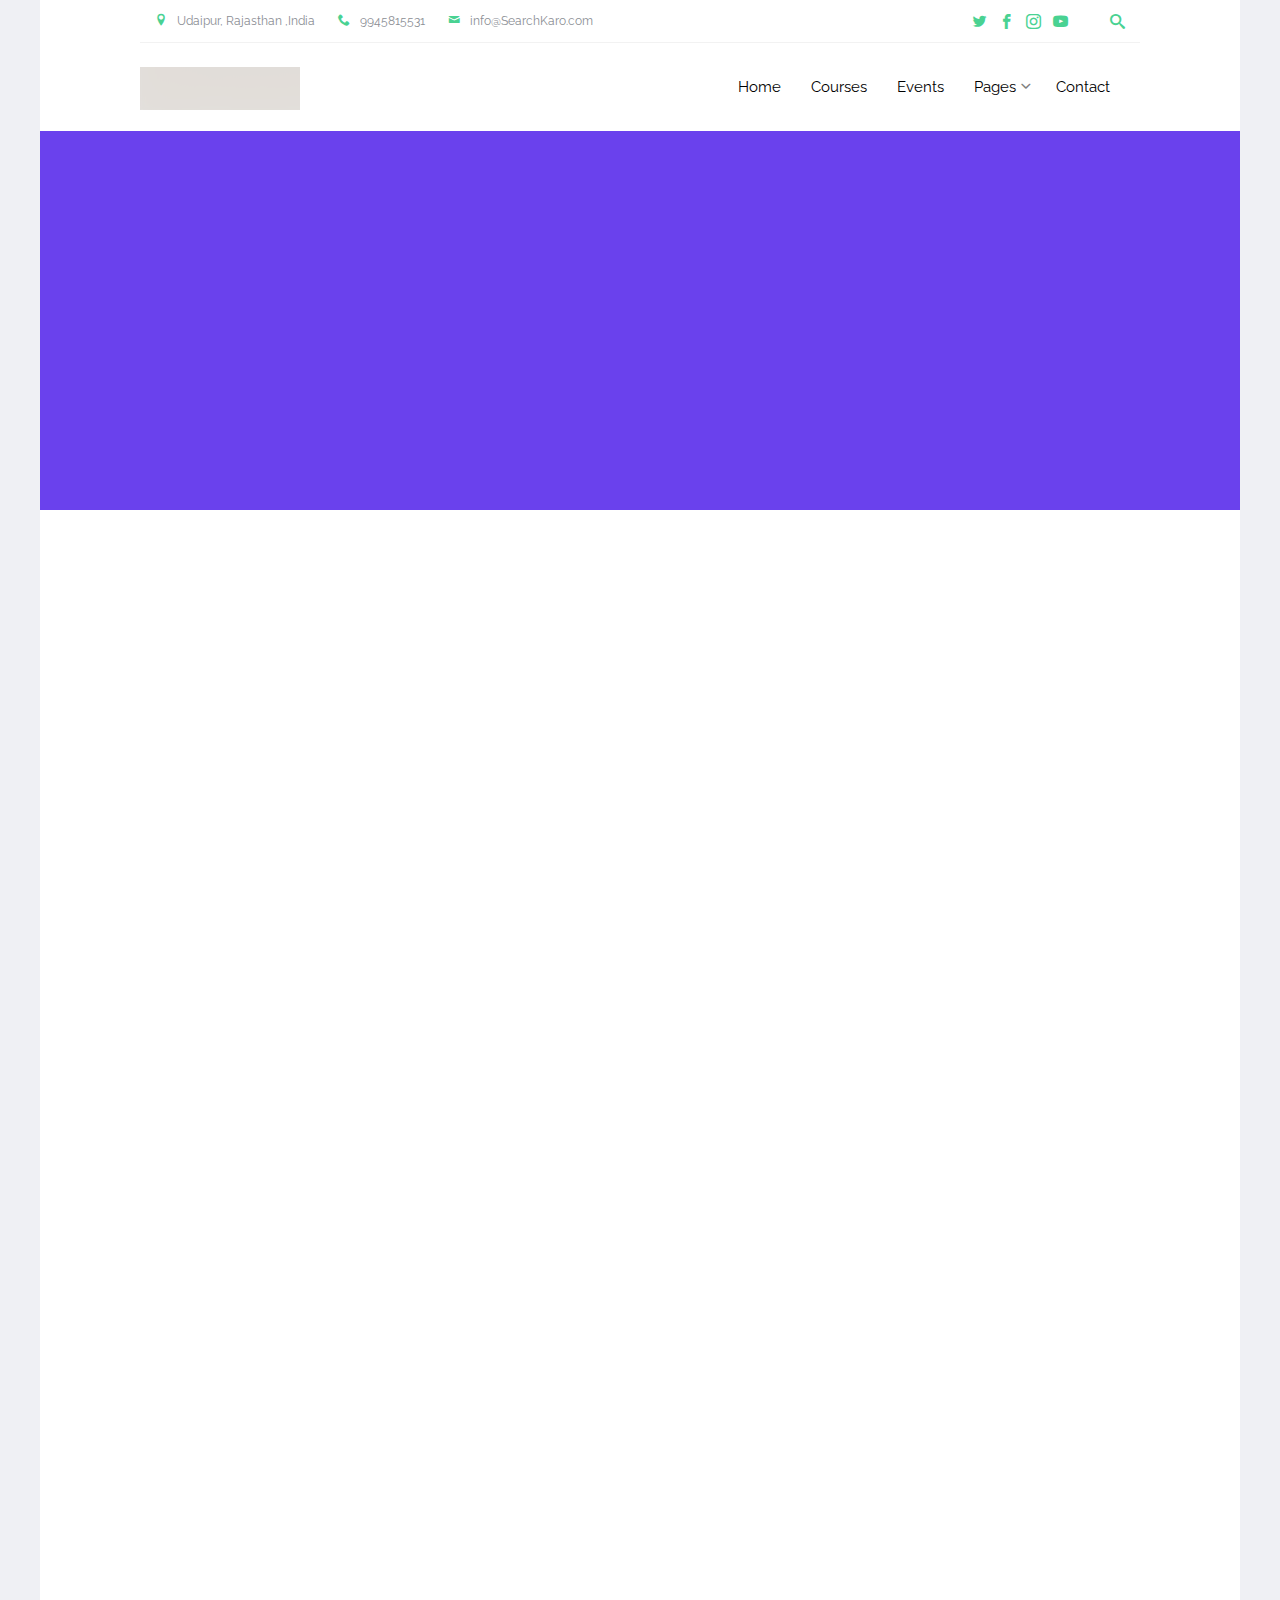
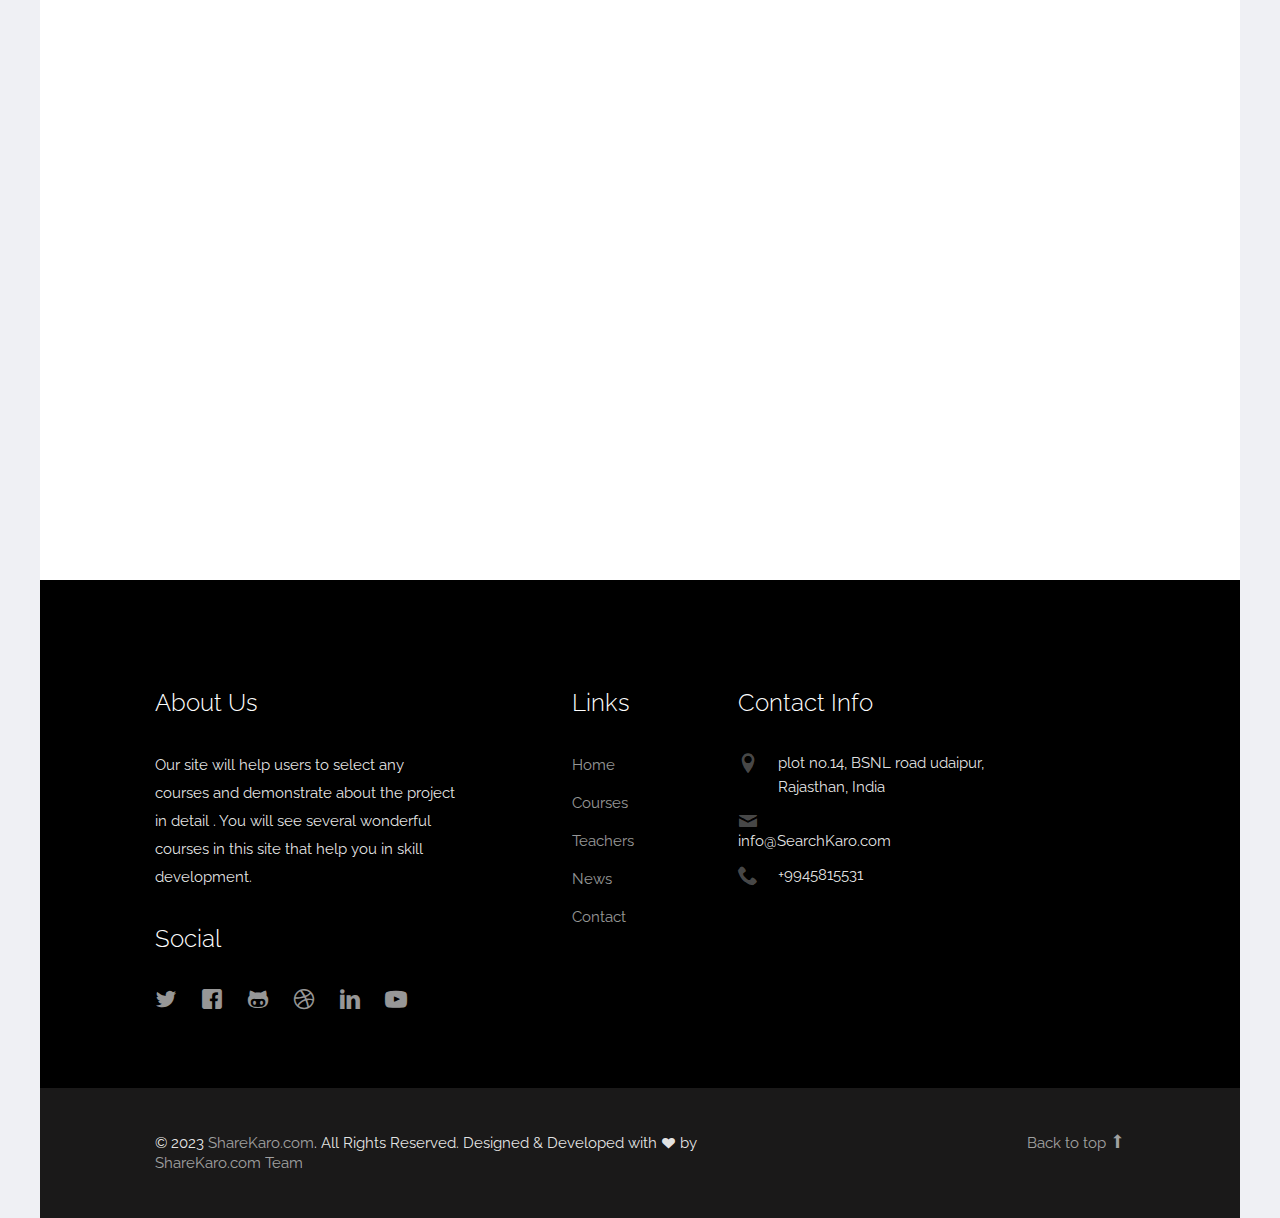
<file: news.html>
<!-- this for courses  -->
<!DOCTYPE html>

<!-- 
  Theme Name: Enlight
  Theme URL: https://probootstrap.com/enlight-free-education-responsive-bootstrap-website-template
  Author: ProBootstrap.com
  Author URL: https://probootstrap.com
  License: Released for free under the Creative Commons Attribution 3.0 license (probootstrap.com/license)
-->
<html lang="en">
  <head>
    <meta charset="utf-8">
    <meta name="viewport" content="width=device-width, initial-scale=1">
    <title>Searchkaro</title>
    <meta name="description" content="Free Bootstrap Theme by ProBootstrap.com">
    <meta name="keywords" content="free website templates, free bootstrap themes, free template, free bootstrap, free website template">
    
    <link href="https://fonts.googleapis.com/css?family=Raleway:300,400,500,700|Open+Sans" rel="stylesheet">
    <link rel="stylesheet" href="css/styles-merged.css">
    <link rel="stylesheet" href="css/style.min.css">
    <link rel="stylesheet" href="css/custom.css">

    <!--[if lt IE 9]>
      <script src="js/vendor/html5shiv.min.js"></script>
      <script src="js/vendor/respond.min.js"></script>
    <![endif]-->
  </head>
  <body>

    <div class="probootstrap-search" id="probootstrap-search">
      <a href="#" class="probootstrap-close js-probootstrap-close"><i class="icon-cross"></i></a>
      <form action="#">
        <input type="search" name="s" id="search" placeholder="Search a keyword and hit enter...">
      </form>
    </div>
    
    <div class="probootstrap-page-wrapper">
      <!-- Fixed navbar -->
      
      <div class="probootstrap-header-top">
        <div class="container">
          <div class="row">
            <div class="col-lg-9 col-md-9 col-sm-9 probootstrap-top-quick-contact-info">
              <span><i class="icon-location2"></i>Udaipur, Rajasthan ,India</span>
              <span><i class="icon-phone2"></i>9945815531</span>
              <span><i class="icon-mail"></i>info@SearchKaro.com</span>
            </div>
            <div class="col-lg-3 col-md-3 col-sm-3 probootstrap-top-social">
              <ul>
                <li><a href="#"><i class="icon-twitter"></i></a></li>
                <li><a href="#"><i class="icon-facebook2"></i></a></li>
                <li><a href="#"><i class="icon-instagram2"></i></a></li>
                <li><a href="#"><i class="icon-youtube"></i></a></li>
                <li><a href="#" class="probootstrap-search-icon js-probootstrap-search"><i class="icon-search"></i></a></li>
              </ul>
            </div>
          </div>
        </div>
      </div>
      <nav class="navbar navbar-default probootstrap-navbar">
        <div class="container">
          <div class="navbar-header">
            <div class="btn-more js-btn-more visible-xs">
              <a href="#"><i class="icon-dots-three-vertical "></i></a>
            </div>
            <button type="button" class="navbar-toggle collapsed" data-toggle="collapse" data-target="#navbar-collapse" aria-expanded="false" aria-controls="navbar">
              <span class="sr-only">Toggle navigation</span>
              <span class="icon-bar"></span>
              <span class="icon-bar"></span>
              <span class="icon-bar"></span>
            </button>
            <a class="navbar-brand" href="index.html" title="ProBootstrap:Enlight">Enlight</a>
          </div>

          <div id="navbar-collapse" class="navbar-collapse collapse">
            <ul class="nav navbar-nav navbar-right">
              <li><a href="index.html">Home</a></li>
              <li><a href="courses.html">Courses</a></li>
              <li><a href="events.html">Events</a></li>
              <li class="dropdown">
                <a href="#" data-toggle="dropdown" class="dropdown-toggle">Pages</a>
                <ul class="dropdown-menu">
                  <li><a href="about.html">About Us</a></li>
                  <li><a href="courses.html">Courses</a></li>
                  <li><a href="course-single.html">Course Single</a></li>
                  <li><a href="gallery.html">Gallery</a></li>
                  <li class="dropdown-submenu dropdown">
                    <a href="#" data-toggle="dropdown" class="dropdown-toggle"><span>Sub Menu</span></a>
                    <ul class="dropdown-menu">
                      <li><a href="#">Second Level Menu</a></li>
                      <li><a href="#">Second Level Menu</a></li>
                      <li><a href="#">Second Level Menu</a></li>
                      <li><a href="#">Second Level Menu</a></li>
                    </ul>
                  </li>
                  <li class="active"><a href="news.html">News</a></li>
                </ul>
              </li>
              <li><a href="contact.html">Contact</a></li>
            </ul>
          </div>
        </div>
      </nav>
      
      <section class="probootstrap-section probootstrap-section-colored">
        <div class="container">
          <div class="row">
            <div class="col-md-12 text-left section-heading probootstrap-animate">
              <h1> Coding  Challenges</h1>
            </div>
          </div>
        </div>
      </section>

      <section class="probootstrap-section">
        <div class="container">
          <div class="row">
            <div class="col-md-12">
              <div class="probootstrap-flex-block">
                <div class="probootstrap-text probootstrap-animate">
                  <div class="text-uppercase probootstrap-uppercase">Featured News</div>
                  <h3>Users coding Competition for This Year </h3>
                  <p></p>
                  <p>
                    <span class="probootstrap-date"><i class="icon-calendar"></i>september 19, 2023</span>
                    <span class="probootstrap-location"><i class="icon-user2"></i>By Admin</span>
                  </p>
                  <p><a href="#" class="btn btn-primary">Learn More</a></p>
                </div>
                <div class="probootstrap-image probootstrap-animate" style="background-image: url(img/slider_4.jpg)">
                  <a href="https://vimeo.com/45830194" class="btn-video popup-vimeo"><i class="icon-play3"></i></a>
                </div>
              </div>
            </div>
          </div>
        </div>
      </section>


      
      
      <section class="probootstrap-section">
        <div class="container">

          <div class="row">
            <div class="col-md-4 col-sm-6 col-xs-6 col-xxs-12 probootstrap-animate">
              <a href="#" class="probootstrap-featured-news-box">
                <figure class="probootstrap-media"><img src="img/img_sm_1.jpg" alt="Free Bootstrap Template by ProBootstrap.com" class="img-responsive"></figure>
                <div class="probootstrap-text">
                  <h3>Html & CSS Course</h3>
                  <p>Here is the suggested link to the platform where you a learner can partcipate in the challenge</p>
                  <span class="probootstrap-date"><i class="icon-calendar"></i>July 23, 2023</span>
                  <span class="probootstrap-location"><i class="icon-user2"></i>By Admin</span>
                </div>
              </a>
            </div>
            <div class="col-md-4 col-sm-6 col-xs-6 col-xxs-12 probootstrap-animate">
              <a href="#" class="probootstrap-featured-news-box">
                <figure class="probootstrap-media"><img src="img/img_sm_2.jpg" alt="Free Bootstrap Template by ProBootstrap.com" class="img-responsive"></figure>
                <div class="probootstrap-text">
                  <h3>Python Course</h3>
                  <p>Here is the suggested link to the platform where you a learner can partcipate in the challenge</p>
                  <span class="probootstrap-date"><i class="icon-calendar"></i>August 1, 2023</span>
                  <span class="probootstrap-location"><i class="icon-user2"></i>By Admin</span>
                </div>
              </a>
            </div>
            <div class="clearfix visible-sm-block visible-xs-block"></div>
            <div class="col-md-4 col-sm-6 col-xs-6 col-xxs-12 probootstrap-animate">
              <a href="#" class="probootstrap-featured-news-box">
                <figure class="probootstrap-media"><img src="img/img_sm_3.jpg" alt="Free Bootstrap Template by ProBootstrap.com" class="img-responsive"></figure>
                <div class="probootstrap-text">
                  <h3>Java script Course</h3>
                  <p>Here is the suggested link to the platform where you a learner can partcipate in the challenge</p>
                  <span class="probootstrap-date"><i class="icon-calendar"></i>March 15, 2023</span>
                  <span class="probootstrap-location"><i class="icon-user2"></i>By Admin</span>
                </div>
              </a>
            </div>

            <div class="clearfix visible-md-block"></div>

            <div class="col-md-4 col-sm-6 col-xs-6 col-xxs-12 probootstrap-animate">
              <a href="#" class="probootstrap-featured-news-box">
                <figure class="probootstrap-media"><img src="img/img_sm_1.jpg" alt="Free Bootstrap Template by ProBootstrap.com" class="img-responsive"></figure>
                <div class="probootstrap-text">
                  <h3>My Sql Course</h3>
                  <p>Here is the suggested link to the platform where you a learner can partcipate in the challenge</p>
                  <span class="probootstrap-date"><i class="icon-calendar"></i>December 8, 2023</span>
                  <span class="probootstrap-location"><i class="icon-user2"></i>By Admin</span>
                </div>
              </a>
            </div>
            <div class="clearfix visible-sm-block visible-xs-block"></div>
            <div class="col-md-4 col-sm-6 col-xs-6 col-xxs-12 probootstrap-animate">
              <a href="#" class="probootstrap-featured-news-box">
                <figure class="probootstrap-media"><img src="img/img_sm_2.jpg" alt="Free Bootstrap Template by ProBootstrap.com" class="img-responsive"></figure>
                <div class="probootstrap-text">
                  <h3>BLock Chain Course</h3>
                  <p>Here is the suggested link to the platform where you a learner can partcipate in the challenge</p>
                  <span class="probootstrap-date"><i class="icon-calendar"></i>June 17, 2023</span>
                  <span class="probootstrap-location"><i class="icon-user2"></i>By Admin</span>
                </div>
              </a>
            </div>
            <div class="col-md-4 col-sm-6 col-xs-6 col-xxs-12 probootstrap-animate">
              <a href="#" class="probootstrap-featured-news-box">
                <figure class="probootstrap-media"><img src="img/img_sm_3.jpg" alt="Free Bootstrap Template by ProBootstrap.com" class="img-responsive"></figure>
                <div class="probootstrap-text">
                  <h3>C++ Course</h3>
                  <p>Here is the suggested link to the platform where you a learner can partcipate in the challenge</p>
                  <span class="probootstrap-date"><i class="icon-calendar"></i>september 19, 2023</span>
                  <span class="probootstrap-location"><i class="icon-user2"></i>By Admin</span>
                </div>
              </a>
            </div>
            <div class="clearfix visible-sm-block visible-xs-block"></div>

          </div>

        </div>
      </section>
      
      
      <footer class="probootstrap-footer probootstrap-bg">
        <div class="container">
          <div class="row">
            <div class="col-md-4">
              <div class="probootstrap-footer-widget">
                <h3>About Us</h3>
                <p>Our site will help users to select any courses and demonstrate about the project in detail . You will see several wonderful courses in this site that help you in skill development.</p>
                <h3>Social</h3>
                <ul class="probootstrap-footer-social">
                  <li><a href="#"><i class="icon-twitter"></i></a></li>
                  <li><a href="#"><i class="icon-facebook"></i></a></li>
                  <li><a href="#"><i class="icon-github"></i></a></li>
                  <li><a href="#"><i class="icon-dribbble"></i></a></li>
                  <li><a href="#"><i class="icon-linkedin"></i></a></li>
                  <li><a href="#"><i class="icon-youtube"></i></a></li>
                </ul>
              </div>
            </div>
            <div class="col-md-3 col-md-push-1">
              <div class="probootstrap-footer-widget">
                <h3>Links</h3>
                <ul>
                  <li><a href="#">Home</a></li>
                  <li><a href="#">Courses</a></li>
                  <li><a href="#">Teachers</a></li>
                  <li><a href="#">News</a></li>
                  <li><a href="#">Contact</a></li>
                </ul>
              </div>
            </div>
            <div class="col-md-4">
              <div class="probootstrap-footer-widget">
                <h3>Contact Info</h3>
                <ul class="probootstrap-contact-info">
                  <li><i class="icon-location2"></i> <span>plot no.14, BSNL road udaipur, Rajasthan, India</span></li>
                  <li><i class="icon-mail"></i><span></span>info@SearchKaro.com</li>
                  <li><i class="icon-phone2"></i><span>+9945815531</span></li>
                </ul>
              </div>
            </div>
           
          </div>
          <!-- END row -->
          
        </div>

        <div class="probootstrap-copyright">
          <div class="container">
            <div class="row">
              <div class="col-md-8 text-left">
                <p>&copy; 2023 <a href="https://probootstrap.com/">ShareKaro.com</a>. All Rights Reserved. Designed &amp; Developed with <i class="icon icon-heart"></i> by <a href="https://probootstrap.com/">ShareKaro.com Team</a></p>
              </div>
              <div class="col-md-4 probootstrap-back-to-top">
                <p><a href="#" class="js-backtotop">Back to top <i class="icon-arrow-long-up"></i></a></p>
              </div>
            </div>
          </div>
        </div>
      </footer>

    </div>
    <!-- END wrapper -->
    

    <script src="js/scripts.min.js"></script>
    <script src="js/main.min.js"></script>
    <script src="js/custom.js"></script>

  </body>
</html>
</file>
<file: css/custom.css>
/* Your custom css code goes here */
</file>
<file: css/style.min.css>
/*!==============================
 * Theme Name: Enlight
 * Theme URL: https://probootstrap.com/enlight-free-education-responsive-bootstrap-website-template
 * Author: ProBootstrap.com
 * Author URL: https://probootstrap.com
 * License: Released for free under the Creative Commons Attribution 3.0 license (probootstrap.com/license)
 */body,h1,h2,h3,h4,h5,h6{font-family:Raleway,Arial,sans-serif}.probootstrap-header-top,a{-webkit-transition:.3s all}@font-face{font-family:icomoon;src:url(../fonts/icomoon/icomoon.eot?1z9v6x);src:url(../fonts/icomoon/icomoon.eot?1z9v6x#iefix) format("embedded-opentype"),url(../fonts/icomoon/icomoon.ttf?1z9v6x) format("truetype"),url(../fonts/icomoon/icomoon.woff?1z9v6x) format("woff"),url(../fonts/icomoon/icomoon.svg?1z9v6x#icomoon) format("svg");font-weight:400;font-style:normal}html{overflow-x:hidden}body{background:#EFF0F4;color:#8b8e94;line-height:28px;font-size:15px}h1,h2,h3,h4,h5,h6{color:#181920;line-height:1.5;font-weight:300;margin:0 0 30px}h1{font-size:46px}h2,h4{font-size:36px}h3{font-size:28px}h5,h6{font-size:14px}ol,p,ul{margin-bottom:30px}a{transition:.3s all;color:#6a41ed}a:active,a:focus,a:hover{color:#582aeb;text-decoration:none}.flexslider .probootstrap-heading,.hero-text-heading,.probootstrap-hero h1{font-size:52px;margin-bottom:10px;margin-top:0;line-height:64px;color:#fff;font-weight:300}@media screen and (max-width:768px){.flexslider .probootstrap-heading,.hero-text-heading,.probootstrap-hero h1{font-size:40px;line-height:1.5}.probootstrap-header-top{display:none}.probootstrap-header-top.active{display:block}}.probootstrap-navbar .dropdown-submenu>a:before,.probootstrap-navbar .dropdown>a:before{font-family:icomoon;font-style:normal;font-weight:400;line-height:1;speak:none;font-variant:normal;-webkit-font-smoothing:antialiased;-moz-osx-font-smoothing:grayscale}@media screen and (max-width:480px){.flexslider .probootstrap-heading,.hero-text-heading,.probootstrap-hero h1{font-size:30px}}.flexslider .probootstrap-subheading,.hero-text-subheading,.probootstrap-hero p{font-size:16px;color:rgba(255,255,255,.9)}.flexslider .probootstrap-subheading:last-child,.hero-text-subheading:last-child,.probootstrap-hero p:last-child{margin-bottom:0}.probootstrap-page-wrapper{max-width:1500px;margin:0 auto;background:#fff}@media screen and (max-width:1500px){.probootstrap-page-wrapper{max-width:1200px}.probootstrap-page-wrapper .container{max-width:1000px}}@media screen and (max-width:1200px){.probootstrap-page-wrapper{max-width:960px}.probootstrap-page-wrapper .container{max-width:900px}}.probootstrap-sidebar-inner{background:#fff;padding:40px;margin-bottom:40px;-webkit-box-shadow:0 2px 20px 0 rgba(0,0,0,.1);box-shadow:0 2px 20px 0 rgba(0,0,0,.1)}.probootstrap-side-menu{padding:0;margin:0}.probootstrap-side-menu li{padding:0;margin:0 0 20px;list-style:none;font-size:16px}.probootstrap-side-menu li.active,.probootstrap-side-menu li.active a{color:#000}.probootstrap-header-top{margin-top:0;position:relative;transition:.3s all}.probootstrap-header-top>.container{border-bottom:1px solid #f2f2f2}.probootstrap-top-quick-contact-info{padding-top:7px;padding-bottom:7px;font-size:12px}.probootstrap-top-quick-contact-info span{display:inline-block;margin-right:20px}.probootstrap-top-quick-contact-info span i{display:inline-block;margin-right:10px;color:#49D292}.probootstrap-top-social{text-align:right}.probootstrap-top-social ul{padding:0;margin:5px 0 0}.probootstrap-top-social ul li{list-style:none;padding:0;margin:0;display:inline-block}.probootstrap-top-social ul li a{display:inline-block;padding:4px;color:#49D292}.probootstrap-top-social ul li:last-child a{padding-right:0}.probootstrap-search-icon{margin-left:30px}.probootstrap-navbar{border:none;-webkit-box-shadow:none;box-shadow:none;border-radius:0;margin-bottom:0;background:#fff;-webkit-transition:.3s all;transition:.3s all}@media screen and (max-width:768px){.probootstrap-top-social{text-align:left}.probootstrap-navbar{background:#fff;-webkit-box-shadow:0 2px 10px 0 rgba(0,0,0,.1);box-shadow:0 2px 10px 0 rgba(0,0,0,.1)}}.probootstrap-navbar .btn-more{position:absolute;right:80px;top:13px;z-index:100}.probootstrap-navbar .btn-more a{color:#b3b2b2}.probootstrap-navbar .btn-more a:hover{color:#1a1919}.probootstrap-navbar .navbar-toggle:focus,.probootstrap-navbar .navbar-toggle:hover{background-color:transparent}.probootstrap-navbar .navbar-toggle{border:none}.probootstrap-navbar .navbar-toggle span.icon-bar{-webkit-transition:all .15s;transition:all .15s}.probootstrap-navbar .navbar-toggle span:nth-child(2){-webkit-transform:rotate(45deg);transform:rotate(45deg);-webkit-transform-origin:10% 10%;transform-origin:10% 10%}.probootstrap-navbar .navbar-toggle span:nth-child(3){opacity:0}.probootstrap-navbar .navbar-toggle span:nth-child(4){-webkit-transform:rotate(-45deg);transform:rotate(-45deg);-webkit-transform-origin:10% 90%;transform-origin:10% 90%}.probootstrap-navbar .navbar-toggle.collapsed span:nth-child(2),.probootstrap-navbar .navbar-toggle.collapsed span:nth-child(4){-webkit-transform:rotate(0);transform:rotate(0)}.probootstrap-navbar .navbar-toggle.collapsed span:nth-child(3){opacity:1}.probootstrap-navbar .navbar-brand,.probootstrap-navbar .navbar-nav>li>a,.probootstrap-navbar .parent-nav-link-padding{margin-left:15px;margin-right:15px;padding:34px 0}.probootstrap-navbar .dropdown-header{color:rgba(255,255,255,.2);padding-left:10px;text-transform:uppercase}.probootstrap-navbar .dropdown>a{padding-right:10px!important;position:relative;display:block}@media screen and (max-width:480px){.probootstrap-navbar .btn-more{right:70px}.probootstrap-navbar .dropdown>a{display:block;padding-right:0}}.probootstrap-navbar .dropdown>a:before{text-transform:none;position:absolute;top:50%;right:0;margin-right:-10px;margin-top:-11px;content:"\e924";font-size:20px;color:rgba(0,0,0,.5);-webkit-transition:.3s all;transition:.3s all}@media screen and (max-width:768px){.probootstrap-navbar .navbar-brand,.probootstrap-navbar .navbar-nav>li>a,.probootstrap-navbar .parent-nav-link-padding{padding-top:15px!important;padding-bottom:15px!important}.probootstrap-navbar .dropdown>a:before{color:rgba(0,0,0,.2)}}.probootstrap-navbar .dropdown>a:hover:before{-webkit-transform:rotate(180deg);transform:rotate(180deg)}.probootstrap-navbar .dropdown.open>a,.probootstrap-navbar .dropdown:active>a,.probootstrap-navbar .dropdown:focus>a,.probootstrap-navbar .dropdown:hover>a{-webkit-transition:.3s all;transition:.3s all}.probootstrap-navbar .dropdown.open>a:before,.probootstrap-navbar .dropdown:active>a:before,.probootstrap-navbar .dropdown:focus>a:before,.probootstrap-navbar .dropdown:hover>a:before{-webkit-transform:rotate(180deg);transform:rotate(180deg)}.probootstrap-navbar .dropdown>.dropdown-menu>li a{padding:10px;color:rgba(255,255,255,.8)}.probootstrap-navbar .dropdown>.dropdown-menu>li a:hover,.probootstrap-navbar .dropdown>.dropdown-menu>li.open>a,.probootstrap-navbar .dropdown>.dropdown-menu>li:active>a,.probootstrap-navbar .dropdown>.dropdown-menu>li:focus>a,.probootstrap-navbar .dropdown>.dropdown-menu>li:hover>a{color:#49D292;background:#fff;border-top:none}.probootstrap-navbar .dropdown>.dropdown-menu>li.dropdown-submenu.open>a,.probootstrap-navbar .dropdown>.dropdown-menu>li.dropdown-submenu:active>a,.probootstrap-navbar .dropdown>.dropdown-menu>li.dropdown-submenu:focus>a,.probootstrap-navbar .dropdown>.dropdown-menu>li.dropdown-submenu:hover>a{border-top:none}.probootstrap-navbar .dropdown>.dropdown-menu>li.dropdown-submenu.open>a:before,.probootstrap-navbar .dropdown>.dropdown-menu>li.dropdown-submenu:active>a:before,.probootstrap-navbar .dropdown>.dropdown-menu>li.dropdown-submenu:focus>a:before,.probootstrap-navbar .dropdown>.dropdown-menu>li.dropdown-submenu:hover>a:before{color:#000}.probootstrap-navbar .dropdown>.dropdown-menu>li.active>a{color:#fff}.probootstrap-navbar .navbar-right .dropdown-menu{right:auto}.probootstrap-navbar .dropdown-menu{border:none;background:#49D292;border-radius:0;-webkit-box-shadow:0 0 7px 0 rgba(0,0,0,.15);box-shadow:0 0 7px 0 rgba(0,0,0,.15);min-width:200px;white-space:normal;word-wrap:break-word}.probootstrap-search,.probootstrap-service-2 .image .image-bg img{min-width:100%;min-height:100%}.probootstrap-navbar .dropdown-menu a{white-space:normal}@media screen and (max-width:768px){.probootstrap-navbar .dropdown-menu{width:100%;padding:10px 15px}.probootstrap-navbar .dropdown-menu a{color:#fff}}.probootstrap-navbar .navbar-brand{padding-top:0!important;padding-bottom:0!important;font-size:30px;text-transform:uppercase;background:url(../img/logo.png) left 100% no-repeat;top:24px;position:relative;width:160px;height:43px;text-indent:-999999px;-webkit-transition:.2s all;transition:.2s all}@media screen and (max-width:768px){.probootstrap-navbar .navbar-brand{top:5px!important;background-position:left 100%}}@media screen and (max-width:480px){.probootstrap-navbar .navbar-brand{top:6px!important}}@media only screen and (-webkit-min-device-pixel-ratio:2),only screen and (min--moz-device-pixel-ratio:2),only screen and (min-device-pixel-ratio:2),only screen and (min-resolution:192dpi),only screen and (min-resolution:2dppx){.probootstrap-navbar .navbar-brand{position:relative;width:160px;height:43px;background:url(../img/logo@2x.png) left 100% no-repeat;background-size:cover}}.probootstrap-navbar .navbar-nav>li>a{color:#000;font-size:15px;position:relative}@media screen and (max-width:768px){.probootstrap-navbar .navbar-nav>li>a{padding-top:8px;padding-bottom:8px;color:rgba(0,0,0,.7)}}.probootstrap-navbar .navbar-nav>li>a:active,.probootstrap-navbar .navbar-nav>li>a:focus,.probootstrap-navbar .navbar-nav>li>a:hover{color:rgba(0,0,0,.7)}.probootstrap-navbar .navbar-nav>li.open>a,.probootstrap-navbar .navbar-nav>li.open>a:focus,.probootstrap-navbar .navbar-nav>li.open>a:hover{background:0 0}.probootstrap-navbar .navbar-nav>li.active>a{background:0 0!important;color:#49D292!important}.probootstrap-navbar .navbar-nav .dropdown li.active>a,.probootstrap-navbar .navbar-nav>li.active>a:active,.probootstrap-navbar .navbar-nav>li.active>a:focus,.probootstrap-navbar .navbar-nav>li.active>a:hover{background:0 0}.probootstrap-navbar .navbar-nav>li>.dropdown-menu:before{border:1px solid #49D292;content:"";position:absolute;top:-20px;left:40px;border-color:rgba(73,210,146,0);border-bottom-color:#49D292;border-width:10px;margin-left:-10px}@media screen and (max-width:768px){.probootstrap-navbar .navbar-nav>li.active>a{color:rgba(0,0,0,.7)!important}.probootstrap-navbar .navbar-nav>li>.dropdown-menu:before{display:none}}.probootstrap-navbar .dropdown-submenu{position:relative}.probootstrap-navbar .dropdown-submenu .dropdown-menu{top:0;left:100%;margin-top:-1px}.probootstrap-navbar .dropdown-submenu>a{display:block}.probootstrap-navbar .dropdown-submenu>a:before{text-transform:none;position:absolute;top:50%;right:0;margin-right:10px;margin-top:-11px;content:"\e926";font-size:20px;color:rgba(0,0,0,.5);-webkit-transition:.3s all;transition:.3s all}@media screen and (max-width:768px){.probootstrap-navbar .dropdown-submenu>a:before{color:rgba(0,0,0,.2)}}.probootstrap-navbar .dropdown-submenu>a:hover:before{color:rgba(0,0,0,.3);-webkit-transform:rotate(180deg);transform:rotate(180deg)}.probootstrap-navbar.scrolled{background:#fff;-webkit-box-shadow:0 1px 3px 0 rgba(0,0,0,.09);box-shadow:0 1px 3px 0 rgba(0,0,0,.09)}.probootstrap-navbar.scrolled .navbar-brand,.probootstrap-navbar.scrolled .navbar-nav>li>a,.probootstrap-navbar.scrolled .parent-nav-link-padding{padding-top:20px;padding-bottom:20px}.probootstrap-navbar.scrolled .navbar-brand{top:10px;background-position:left 100%}.probootstrap-navbar.scrolled .dropdown>a:before{color:rgba(0,0,0,.4)}.probootstrap-navbar.scrolled .navbar-nav>li>a{color:rgba(0,0,0,.7)}.probootstrap-navbar.scrolled .navbar-nav>li>a:hover{color:rgba(0,0,0,.7)!important}.probootstrap-navbar.scrolled .navbar-nav>li.active>a{color:#000!important}.container-fluid .navbar-brand{margin-left:15px}.container-fluid .dropdown-submenu{position:relative}.container-fluid .dropdown-submenu .dropdown-menu{top:0;left:auto;right:100%;margin-top:-1px}.probootstrap-hero{background-size:cover;background-position:center center}.probootstrap-hero>.overlay{position:absolute;top:0;left:0;right:0;bottom:0;background:rgba(0,0,0,.3);z-index:1}.probootstrap-hero>.container{position:relative;z-index:2}.probootstrap-hero .probootstrap-hero-text{padding-top:200px;padding-bottom:200px}@media screen and (max-width:768px){.probootstrap-navbar.scrolled .navbar-nav>li.active>a{color:#000!important}.probootstrap-hero .probootstrap-hero-text{padding-top:50px;padding-bottom:50px}}.probootstrap-hero.probootstrap-sm-hero .probootstrap-hero-text{padding-top:150px;padding-bottom:150px}@media screen and (max-width:768px){.probootstrap-hero.probootstrap-sm-hero .probootstrap-hero-text{padding-top:50px;padding-bottom:50px}}.probootstrap-hero.probootstrap-xs-hero .probootstrap-hero-text{padding-top:90px;padding-bottom:90px}@media screen and (max-width:768px){.probootstrap-hero.probootstrap-xs-hero .probootstrap-hero-text{padding-top:50px;padding-bottom:50px}}.probootstrap-hero .btn{position:relative;font-size:18px;width:200px}@media screen and (max-width:480px){.container-fluid .dropdown-submenu:hover>.dropdown-menu,.probootstrap-navbar .dropdown-submenu:hover>.dropdown-menu{display:block}.probootstrap-hero .btn{width:100%;margin-bottom:10px}}.probootstrap-hero .btn.btn-primary{text-transform:uppercase;padding:15px 20px}.probootstrap-hero.probootstrap-hero-colored{background:#6a41ed}.probootstrap-hero.probootstrap-hero-colored h1{color:#fff}.probootstrap-hero.probootstrap-hero-colored p{color:rgba(255,255,255,.8)}.probootstrap-feature-showcase{margin-top:100px;position:relative}.probootstrap-home-showcase-wrap{width:100%}.probootstrap-home-showcase-wrap .probootstrap-home-showcase-inner{-webkit-box-shadow:0 0 40px 0 rgba(0,0,0,.08);box-shadow:0 0 40px 0 rgba(0,0,0,.08);z-index:1;height:500px;overflow:hidden;width:100%;position:relative}@media screen and (max-width:768px){.probootstrap-feature-showcase{margin-top:0}.probootstrap-home-showcase-wrap .probootstrap-home-showcase-inner{height:100%}}.probootstrap-home-showcase-wrap .probootstrap-home-showcase-inner .probootstrap-chrome{background:#dddde0;padding:15px;border-radius:5px 5px 0 0;position:relative}.probootstrap-home-showcase-wrap .probootstrap-home-showcase-inner .probootstrap-chrome>div{position:absolute;left:10px;top:50%;margin-top:-3px}.probootstrap-home-showcase-wrap .probootstrap-home-showcase-inner .probootstrap-chrome>div>span{width:5px;height:5px;display:block;float:left;margin-right:4px;background:#898991;border-radius:50%}@media screen and (max-width:768px){.probootstrap-home-showcase-wrap .probootstrap-image-showcase{height:400px}}@media screen and (max-width:480px){.probootstrap-home-showcase-wrap .probootstrap-image-showcase{height:200px}.probootstrap-cta h2{text-align:center}}.probootstrap-home-showcase-wrap .probootstrap-image-showcase>ul{padding:0;margin:0;position:relative}.probootstrap-home-showcase-wrap .probootstrap-image-showcase>ul>li{padding:0;margin:0;list-style:none;position:absolute;top:0;bottom:0;height:100%;width:100%;opacity:0;visibility:hidden;-webkit-transition:.3s all;transition:.3s all}.probootstrap-home-showcase-wrap .probootstrap-image-showcase>ul>li img{max-width:100%}.probootstrap-home-showcase-wrap .probootstrap-image-showcase>ul>li.active{opacity:1;visibility:visible}.probootstrap-showcase-nav{margin-top:30px}.probootstrap-showcase-nav ul{padding:0;margin:0}.probootstrap-showcase-nav ul li{margin:0 0 15px;padding:0 0 0 20px;list-style:none}.probootstrap-showcase-nav ul li>a{color:rgba(0,0,0,.5);margin-bottom:10px;font-weight:700;text-transform:uppercase}.probootstrap-showcase-nav ul li p{display:none}.probootstrap-showcase-nav ul li.active{padding:20px;background:#fff;border-radius:4px;-webkit-box-shadow:0 0 40px 0 rgba(0,0,0,.08);box-shadow:0 0 40px 0 rgba(0,0,0,.08)}.probootstrap-showcase-nav ul li.active>a{color:#6a41ed;padding-left:0;display:block}.probootstrap-showcase-nav ul li.active p{display:block;font-size:13px;line-height:20px;margin-bottom:0}.btn{border:none;border-radius:30px;padding-left:30px;padding-right:30px}.btn:active{-webkit-transition:.2s all;transition:.2s all;-webkit-transform:scale(.95);transform:scale(.95);-webkit-box-shadow:none;box-shadow:none}.btn.btn-lg{line-height:1.5}.btn.btn-primary{border:1px solid #49D292;background:#49D292;color:#fff}.btn.btn-primary:active,.btn.btn-primary:focus,.btn.btn-primary:hover{background:#51d497}.btn.btn-primary:active,.btn.btn-primary:focus{outline:0;border:1px solid #49D292}.btn.btn-ghost{background:0 0;border:1px solid #49D292;color:#49D292}.btn.btn-ghost:hover{background:#49D292;color:#fff}.btn.btn-ghost:active,.btn.btn-ghost:focus{outline:0;background:0 0;color:#49D292;border:1px solid #49D292}.probootstrap-section{padding:7em 0;position:relative}.probootstrap-section.probootstrap-section-sm{padding:3em 0}.probootstrap-section.probootstrap-border-top{border-top:1px solid rgba(0,0,0,.1)}.probootstrap-section.probootstrap-border-bottom{border-bottom:1px solid rgba(0,0,0,.1)}.probootstrap-section>.container.probootstrap-border-top{padding-top:50px;border-top:1px solid rgba(0,0,0,.1)}.probootstrap-section.probootstrap-section-colored{background:#6a41ed}.probootstrap-section.probootstrap-section-colored .section-heading h2{color:#fff}.probootstrap-section.probootstrap-section-colored .section-heading p{color:rgba(255,255,255,.6)}.probootstrap-section.probootstrap-bg-white{background:#fff}.probootstrap-section.probootstrap-bg{background-size:cover;background-repeat:no-repeat;background-position:center center}.probootstrap-section.probootstrap-bg:before{position:absolute;content:"";background:rgba(0,0,0,.4);top:0;left:0;right:0;bottom:0}.section-heading{margin-bottom:70px}.section-heading h1{color:#fff}@media screen and (max-width:768px){.probootstrap-section{padding:3em 0}.section-heading h1{font-size:24px;line-height:24px}}.section-heading h2{line-height:40px;font-size:40px;font-weight:300}@media screen and (max-width:768px){.section-heading h2{font-size:24px;line-height:24px}.section-heading p{font-size:16px}}.lead{font-size:18px;line-height:32px}.probootstrap-cta{padding:3em 0;background:#6a41ed;color:#fff}.probootstrap-cta h2{margin:12px 0 0;padding:0;color:#fff;float:left;line-height:1.5;font-weight:300}@media screen and (max-width:768px){.probootstrap-cta h2{float:none;width:100%;margin:0 0 30px}}.probootstrap-cta .btn{float:right;margin-top:10px}@media screen and (max-width:768px){.probootstrap-cta .btn{float:none;width:100%;margin-top:0}}.probootstrap-cta .btn.btn-ghost{width:200px;border:1px solid #fff;color:#fff}@media screen and (max-width:480px){.probootstrap-cta .btn.btn-ghost{width:100%}}.probootstrap-cta .btn.btn-ghost:hover{background:#fff;color:#6a41ed}.probootstrap-footer{padding:7em 0 0;background:#000;color:rgba(255,255,255,.9)}.probootstrap-footer a{color:rgba(255,255,255,.6)}.probootstrap-footer a:hover{color:#fff}.probootstrap-footer .probootstrap-copyright{padding:3em 0;margin-top:20px;background:#1a1919}@media screen and (max-width:768px){.probootstrap-footer{padding:3em 0}.probootstrap-footer .probootstrap-copyright{margin-top:0}}.probootstrap-footer .probootstrap-copyright p{line-height:20px}.probootstrap-footer .probootstrap-copyright p .icon{position:relative;top:2px}.probootstrap-footer .probootstrap-copyright p:last-child{margin-bottom:0}.probootstrap-footer .probootstrap-footer-widget{float:left;width:100%;margin-bottom:30px}.probootstrap-footer .probootstrap-footer-widget h3{color:#fff;font-size:24px;font-weight:300}.probootstrap-footer .probootstrap-footer-widget ul{margin:0;padding:0 0 20px}.probootstrap-footer .probootstrap-footer-widget ul li{margin:0 0 10px;padding:0;list-style:none}.probootstrap-footer .probootstrap-footer-widget .probootstrap-contact-info li{display:block}.probootstrap-footer .probootstrap-footer-widget .probootstrap-contact-info li i{display:table-cell;vertical-align:top;width:40px;color:rgba(255,255,255,.3)}.probootstrap-footer .probootstrap-footer-widget .probootstrap-contact-info li span{vertical-align:top;display:table-cell}.probootstrap-footer .probootstrap-back-to-top{text-align:right}.probootstrap-search{position:fixed;top:0;left:0;height:100vh;width:100vw;background:#fff;z-index:9999;-webkit-transition:.3s all;transition:.3s all;opacity:0;visibility:hidden}.probootstrap-search.active{opacity:1;visibility:visible}.probootstrap-search .probootstrap-close{color:#b3b2b2;right:30px;top:30px;position:absolute;font-size:28px}@media screen and (max-width:768px){.probootstrap-footer .probootstrap-back-to-top{text-align:left;margin-top:30px}.probootstrap-search .probootstrap-close{right:20px;top:20px}}.probootstrap-search .probootstrap-close:hover{color:#807f7f}.probootstrap-search form{position:absolute;left:50%;top:50%;-webkit-transform:translateY(-50%) translateX(-50%);transform:translateY(-50%) translateX(-50%);width:70%}@media screen and (max-width:768px){.probootstrap-search form{width:80%}}.probootstrap-search form input{color:#000;width:100%;font-size:50px;height:100px;border:none;-webkit-appearance:none;-moz-appearance:none;appearance:none;border-radius:0!important}@media screen and (max-width:768px){.probootstrap-search form input{font-size:18px;height:50px}}.probootstrap-search form input:active,.probootstrap-search form input:focus{outline:0}.probootstrap-uppercase{color:#b3b2b2;font-size:14px;margin-bottom:5px}.probootstrap-footer-social{padding:0;margin:0}.probootstrap-footer-social li{display:inline;padding:0;margin:0;list-style:none}.probootstrap-footer-social li a{padding:10px;font-size:22px}.probootstrap-footer-social li:first-child>a{padding-left:0}.probootstrap-teacher{padding:20px;border:1px solid #e6e5e5;-webkit-transition:.3s all;transition:.3s all;position:relative;top:0;margin-bottom:20px}.probootstrap-teacher .media{margin-bottom:20px}.probootstrap-teacher .media img{border-radius:50%;width:90px;margin:0 auto}.probootstrap-teacher .text h3{font-size:20px;margin:0}.probootstrap-teacher .text p{margin-bottom:10px}.probootstrap-teacher .probootstrap-footer-social li a{font-size:15px}.probootstrap-teacher .probootstrap-footer-social li.twitter a{color:#1da1f2}.probootstrap-teacher .probootstrap-footer-social li.facebook a{color:#3b5998}.probootstrap-teacher .probootstrap-footer-social li.instagram a{color:#e1306c}.probootstrap-teacher .probootstrap-footer-social li.google-plus a{color:#dd4b39}.probootstrap-teacher:focus,.probootstrap-teacher:hover{top:-10px;border:1px solid transparent;-webkit-box-shadow:0 2px 20px 0 rgba(0,0,0,.1);box-shadow:0 2px 20px 0 rgba(0,0,0,.1)}.probootstrap-counter-wrap{float:left;width:100%;margin-bottom:30px}.probootstrap-counter-wrap .probootstrap-icon,.probootstrap-counter-wrap .probootstrap-text{display:table-cell;vertical-align:top}.probootstrap-counter-wrap .probootstrap-icon{width:60px}.probootstrap-counter-wrap .probootstrap-icon i{font-size:40px;color:#49D292}.probootstrap-counter-wrap .probootstrap-text .probootstrap-counter{display:block;font-size:40px;color:#000;margin-bottom:10px;font-family:"Open Sans",Arial,sans-serif}.probootstrap-counter-wrap .probootstrap-text .probootstrap-counter-label{display:block;color:#b3b2b2;line-height:20px}.probootstrap-overlap{margin-top:-150px;position:relative}@media screen and (max-width:768px){.probootstrap-overlap{margin-top:-100px}}.probootstrap-flex-block{display:-webkit-box;display:-ms-flexbox;display:flex;-ms-flex-wrap:wrap;flex-wrap:wrap;margin-top:-200px;position:relative}.probootstrap-flex-block .probootstrap-text{width:30%;margin-right:20px;background:#fff;padding:40px;-webkit-box-shadow:0 2px 20px 0 rgba(0,0,0,.1);box-shadow:0 2px 20px 0 rgba(0,0,0,.1)}@media screen and (max-width:768px){.probootstrap-flex-block{margin-top:-100px}.probootstrap-flex-block .probootstrap-text{width:100%;margin-right:0}}.probootstrap-flex-block .probootstrap-text h3{margin:0 0 20px;padding:0;font-size:20px}.probootstrap-flex-block .probootstrap-text p:last-child{margin-bottom:0}.probootstrap-flex-block .probootstrap-image{width:67%;background-size:cover;background-repeat:no-repeat;margin-right:0;position:relative}.probootstrap-flex-block .probootstrap-image .btn-video{display:block;position:absolute;top:0;left:0;right:0;bottom:0;height:100%;width:100%}.probootstrap-flex-block .probootstrap-image .btn-video i{position:absolute;font-size:70px;color:#fff;left:50%;top:50%;-webkit-transform:translateY(-50%) translateX(-50%);transform:translateY(-50%) translateX(-50%)}.probootstrap-flex-block .probootstrap-image .btn-video:before{-webkit-transition:.3s all;transition:.3s all;background:rgba(0,0,0,.2);position:absolute;content:"";top:0;left:0;right:0;bottom:0}.probootstrap-flex-block .probootstrap-image .btn-video:hover:before{background:rgba(0,0,0,.3)}@media screen and (max-width:768px){.probootstrap-flex-block .probootstrap-image{width:100%;height:300px}}.nav-pills.probootstrap-center,.nav-tabs.probootstrap-center{text-align:center}.nav-pills.probootstrap-center>li,.nav-tabs.probootstrap-center>li{float:none;display:inline-block;zoom:1}.nav-pills.probootstrap-tabs>li>a,.nav-tabs.probootstrap-tabs>li>a{border-radius:0;padding:20px 30px;background:#49D292;color:#fff;font-size:16px;border:none!important}@media screen and (max-width:480px){.probootstrap-flex-block .probootstrap-image{height:200px}.nav-pills.probootstrap-center>li,.nav-pills.probootstrap-tabs>li>a,.nav-tabs.probootstrap-center>li,.nav-tabs.probootstrap-tabs>li>a{width:100%;display:block}}.nav-pills.probootstrap-tabs>li>a:hover,.nav-tabs.probootstrap-tabs>li>a:hover{background:#35cd86}.nav-pills.probootstrap-tabs>li>a:active,.nav-pills.probootstrap-tabs>li>a:focus,.nav-tabs.probootstrap-tabs>li>a:active,.nav-tabs.probootstrap-tabs>li>a:focus{outline:0}.nav-pills.probootstrap-tabs>li.active>a,.nav-tabs.probootstrap-tabs>li.active>a{background:#fff;color:#000}.nav-pills.probootstrap-tabs.no-border,.nav-tabs.probootstrap-tabs.no-border{border-bottom:none}.probootstrap-tab-style-1{position:absolute;bottom:1px;width:100%}@media screen and (max-width:768px){.probootstrap-tab-section{padding-bottom:0!important}.probootstrap-tab-style-1{position:relative}}.probootstrap-date,.probootstrap-location{display:block;color:#666}.probootstrap-date i,.probootstrap-location i{color:#ccc;position:relative;top:2px;width:30px;display:inline-block;zoom:1}.probootstrap-featured-news-box .probootstrap-media{position:relative;z-index:1}.probootstrap-featured-news-box .probootstrap-text{position:relative;z-index:2;background:#fff;padding:20px;-webkit-box-shadow:0 2px 10px 0 rgba(0,0,0,.05);box-shadow:0 2px 10px 0 rgba(0,0,0,.05);margin-left:10px;margin-right:10px;top:-30px;-webkit-transition:.3s all;transition:.3s all;border-bottom:3px solid #6a41ed}.probootstrap-featured-news-box .probootstrap-text h3{font-size:18px;margin:0 0 10px;line-height:22px}.probootstrap-featured-news-box .probootstrap-text p{color:#666}.probootstrap-featured-news-box:focus,.probootstrap-featured-news-box:hover{outline:0}.probootstrap-featured-news-box:focus .probootstrap-text,.probootstrap-featured-news-box:hover .probootstrap-text{background:#6a41ed;top:-40px;-webkit-box-shadow:0 2px 20px 0 rgba(0,0,0,.1);box-shadow:0 2px 20px 0 rgba(0,0,0,.1)}.probootstrap-featured-news-box:focus .probootstrap-text h3,.probootstrap-featured-news-box:hover .probootstrap-text h3{font-size:18px;margin:0 0 10px;color:#fff}.probootstrap-featured-news-box:focus .probootstrap-text p,.probootstrap-featured-news-box:hover .probootstrap-text p{color:rgba(255,255,255,.7)}.probootstrap-featured-news-box:focus .probootstrap-text .probootstrap-date,.probootstrap-featured-news-box:focus .probootstrap-text .probootstrap-location,.probootstrap-featured-news-box:hover .probootstrap-text .probootstrap-date,.probootstrap-featured-news-box:hover .probootstrap-text .probootstrap-location{color:rgba(255,255,255,.8)}.probootstrap-featured-news-box:focus .probootstrap-text .probootstrap-date i,.probootstrap-featured-news-box:focus .probootstrap-text .probootstrap-location i,.probootstrap-featured-news-box:hover .probootstrap-text .probootstrap-date i,.probootstrap-featured-news-box:hover .probootstrap-text .probootstrap-location i{color:rgba(255,255,255,.4)}.service{margin-bottom:30px;float:left;width:100%;padding:40px;border:1px solid rgba(0,0,0,.1)}.service .icon{display:block;margin-bottom:30px}.service .icon i{font-size:40px;color:#49D292}.service h3{font-size:22px;margin-bottom:20px}.service p{font-size:15px}.service.left-icon{padding:0;border:none;margin-bottom:20px!important}.service.left-icon .icon,.service.left-icon .text{display:table-cell;vertical-align:top}.service.left-icon .icon{width:70px;position:relative;top:20px}.service.left-icon .icon i{font-size:40px}.service.left-icon .text{display:table-cell}.service.left-icon h3{font-size:22px;margin-bottom:0}.service.left-icon p{font-size:14px}.service.left-icon p:last-child{margin-bottom:0}.service.hover_service{-webkit-transition:.3s all;transition:.3s all}.service.hover_service:focus,.service.hover_service:hover{-webkit-box-shadow:0 2px 20px 0 rgba(0,0,0,.1);box-shadow:0 2px 20px 0 rgba(0,0,0,.1);border:1px solid transparent}.probootstrap-service-2{display:-webkit-box;display:-ms-flexbox;display:flex;-ms-flex-wrap:wrap;flex-wrap:wrap;-webkit-box-shadow:0 2px 20px 0 rgba(0,0,0,.1);box-shadow:0 2px 20px 0 rgba(0,0,0,.1);margin-bottom:40px}.probootstrap-service-2 .image{width:40%;overflow:hidden;position:relative}.probootstrap-service-2 .text{width:60%;padding:20px}@media screen and (max-width:480px){.probootstrap-service-2 .image,.probootstrap-service-2 .text{width:100%}.probootstrap-service-2 .image{width:100%;height:200px}}.probootstrap-service-2 .image .image-bg{position:absolute;left:50%;top:50%;-webkit-transform:translateY(-50%) translateX(-50%);transform:translateY(-50%) translateX(-50%)}.probootstrap-service-2 .text h3{font-size:20px;margin:0}.probootstrap-service-2 .text p{margin-bottom:20px}.probootstrap-service-2 .text p:last-child{margin-bottom:0}.probootstrap-service-2 .text .probootstrap-meta{font-size:14px;color:#b3b2b2}.enrolled-count{display:block;margin-top:10px;font-size:12px;color:#b3b2b2;font-family:"Open Sans",Arial,sans-serif;font-style:italic}.probootstrap-gallery{width:100%;float:left}.probootstrap-gallery figure{display:block;width:32%;margin-right:2%;float:left;margin-bottom:20px}.probootstrap-gallery figure:nth-of-type(3n+3){margin-right:0}.probootstrap-gallery figure figcaption{display:none}.probootstrap-gallery img{width:100%;height:auto}.probootstrap-gallery.four-col figure{width:23.5%;margin-right:2%;float:left}.probootstrap-gallery.four-col figure:nth-of-type(4n+4){margin-right:0}.probootstrap-gallery.three-col figure{width:32%;margin-right:2%;float:left}.probootstrap-gallery.three-col figure:nth-of-type(3n+3){margin-right:0}.probootstrap-gallery.two-col figure{width:49%;margin-right:2%;float:left}.probootstrap-gallery.two-col figure:nth-of-type(2n+2){margin-right:0}.grid-item{float:left}.gutter-sizer{width:2%}.isotope .isotope-item{-webkit-transition-duration:.6s;transition-duration:.6s;-webkit-transition-property:-webkit-transform,opacity;-webkit-transition-property:opacity,-webkit-transform;transition-property:opacity,-webkit-transform;transition-property:transform,opacity;transition-property:transform,opacity,-webkit-transform}.grid-item,.grid-sizer{margin-bottom:0}.grid-item img,.grid-sizer img{max-width:100%;margin-bottom:0;transition:all .3s ease-in-out;-moz-transition:all .3s ease-in-out;-webkit-transition:all .3s ease-in-out}.two-cols .grid-item,.two-cols .grid-sizer{width:49%}@media screen and (max-width:768px){.two-cols .grid-item,.two-cols .grid-sizer{width:49%}}@media screen and (max-width:768px) and (max-width:992px){.two-cols .grid-item img,.two-cols .grid-sizer img{margin-bottom:10px}}@media screen and (max-width:768px) and (max-width:768px){.two-cols .grid-item img,.two-cols .grid-sizer img{margin-bottom:10px}}@media screen and (max-width:480px){.two-cols .grid-item,.two-cols .grid-sizer{width:100%;margin-left:0;margin-right:0}}.three-cols .grid-item,.three-cols .grid-sizer{width:32%}@media screen and (max-width:768px){.three-cols .grid-item,.three-cols .grid-sizer{width:48%;margin-bottom:10px}}@media screen and (max-width:480px){.three-cols .grid-item,.three-cols .grid-sizer{width:100%;margin-left:0;margin-right:0}}.four-cols .grid-item,.four-cols .grid-sizer{width:23.5%}@media screen and (max-width:768px){.four-cols .grid-item,.four-cols .grid-sizer{width:32%;margin-bottom:10px}}@media screen and (max-width:480px){.four-cols .grid-item,.four-cols .grid-sizer{width:100%;margin-left:0;margin-right:0}}.probootstrap-gallery-item{padding:0;margin:0 0 20px;list-style:none;float:left;cursor:pointer;position:relative}.probootstrap-gallery-item img{max-width:100%;-webkit-transition:.3s all;transition:.3s all}.probootstrap-gallery-item a{display:block;float:left;width:100%}.probootstrap-gallery-item:hover img{opacity:.7}.probootstrap-form{margin-bottom:50px}.probootstrap-form label{font-weight:400}.probootstrap-form .form-control{height:46px;-webkit-box-shadow:none;box-shadow:none;font-size:16px;-webkit-appearance:none;-moz-appearance:none;appearance:none}.probootstrap-form .form-control:active,.probootstrap-form .form-control:focus{-webkit-box-shadow:none;box-shadow:none;border-color:#6a41ed}.probootstrap-form textarea.form-control{height:inherit;resize:vertical}.probootstrap-animate{opacity:0;visibility:hidden}.modal .modal-content{border-radius:0;border:none;position:relative;-webkit-box-shadow:0 0 40px 0 rgba(0,0,0,.2);box-shadow:0 0 40px 0 rgba(0,0,0,.2)}.modal .modal-content .close{position:absolute;top:10px;right:10px;z-index:100;font-size:26px}.modal .probootstrap-modal-flex{display:-webkit-box;display:-ms-flexbox;display:flex;-ms-flex-wrap:wrap;flex-wrap:wrap}.modal .probootstrap-modal-flex .probootstrap-modal-figure{width:40%;background-size:cover;background-position:center center;background-repeat:no-repeat}.modal .probootstrap-modal-flex .probootstrap-modal-content{width:60%;padding:40px;position:relative}@media screen and (max-width:480px){.modal .modal-content .close{top:20px;right:20px}.modal .probootstrap-modal-flex .probootstrap-modal-figure{height:200px}.modal .probootstrap-modal-flex .probootstrap-modal-content{padding-left:15px;padding-right:15px}.modal .probootstrap-modal-flex .probootstrap-modal-content,.modal .probootstrap-modal-flex .probootstrap-modal-figure{width:100%}.modal .probootstrap-modal-flex .btn{margin-bottom:10px}}.modal .probootstrap-modal-flex .form-control{height:40px}.modal .probootstrap-modal-flex .probootstrap-remember{float:left}.modal .probootstrap-modal-flex .probootstrap-forgot{float:right}.modal .probootstrap-modal-flex .form-group{position:relative}.modal .probootstrap-modal-flex .probootstrap-or{padding:10px 0;text-align:center;display:block;font-size:11px;text-transform:uppercase}.modal .probootstrap-modal-flex .probootstrap-or>span{display:block}.modal .probootstrap-modal-flex .probootstrap-or>span:before{height:1px;left:0;right:0;top:50%;background:#ccc;width:100%;content:"";position:absolute}.modal .probootstrap-modal-flex .probootstrap-or em{color:#ccc;display:inline-block;background:#fff;position:relative;z-index:2;padding:0 4px;font-style:normal}.modal .probootstrap-modal-flex .btn-connect-facebook{background:#3b5998;border-color:#3b5998;color:#fff}.modal .probootstrap-modal-flex .btn-connect-twitter{background:#1da1f2;border-color:#1da1f2;color:#fff}.modal .probootstrap-modal-flex .btn-connect-google{background:#ea4335;border-color:#ea4335;color:#fff}.modal .vertical-alignment-helper{display:table;height:100%;width:100%;pointer-events:none}.modal .vertical-align-center{display:table-cell;vertical-align:middle;pointer-events:none}.modal .modal-content{width:inherit;height:inherit;margin:0 auto;pointer-events:all}.probootstrap-contact-info{padding:0;margin:0 0 30px}.probootstrap-contact-info li{padding:0;margin:20px 0 15px;list-style:none;line-height:24px}.probootstrap-contact-info li>i,.probootstrap-contact-info li>span{vertical-align:top;display:table-cell}.probootstrap-contact-info li>i{font-size:20px;position:relative;top:2px;width:30px}.probootstrap-team{margin-bottom:30px;float:left;display:block;position:relative;overflow:hidden;z-index:2;border-radius:6px}.probootstrap-team img{-webkit-transition:.3s all;transition:.3s all;-webkit-transition-timing-function:cubic-bezier(.57,.21,.69,1.25);transition-timing-function:cubic-bezier(.57,.21,.69,1.25)}.probootstrap-team .probootstrap-team-info{visibility:hidden;opacity:0;position:absolute;top:50%;width:100%;-webkit-transform:translateY(-50%);transform:translateY(-50%);-webkit-transition:.3s all;transition:.3s all;-webkit-transition-timing-function:cubic-bezier(.57,.21,.69,1.25);transition-timing-function:cubic-bezier(.57,.21,.69,1.25);text-align:center;margin-top:20px;z-index:3;display:block}@media screen and (max-width:480px){.modal .probootstrap-modal-flex .probootstrap-forgot{float:left}.probootstrap-team{overflow:visible}.probootstrap-team img{max-width:100%}.probootstrap-team .probootstrap-team-info{position:relative;top:inherit!important;margin-top:0!important;visibility:visible;opacity:1;-webkit-transform:translateY(0);transform:translateY(0)}}.flexslider .slides>li.overlay:before,.probootstrap-team:before{content:"";top:0;left:0;bottom:0;right:0}.probootstrap-team .probootstrap-team-info h3{color:#fff}.probootstrap-team .probootstrap-team-info h3 .position{display:block;font-size:14px;color:rgba(255,255,255,.4)}.probootstrap-team:before{visibility:hidden;opacity:0;position:absolute;background:rgba(0,0,0,.8);-webkit-transition:.3s all;transition:.3s all;z-index:1;border-radius:5px}.flexslider,.probootstrap-pricing,.probootstrap-pricing-wrap{position:relative}.probootstrap-team:focus img,.probootstrap-team:hover img{-webkit-transform:scale(1.1);transform:scale(1.1)}.probootstrap-team:focus:before,.probootstrap-team:hover:before{visibility:visible;opacity:1}@media screen and (max-width:480px){.probootstrap-team .probootstrap-team-info h3{color:rgba(0,0,0,.7)}.probootstrap-team .probootstrap-team-info h3 .position{display:block;font-size:14px;color:rgba(0,0,0,.4)}.probootstrap-team:focus:before,.probootstrap-team:hover:before{display:none}}.probootstrap-team:focus .probootstrap-team-info,.probootstrap-team:hover .probootstrap-team-info{opacity:1;visibility:visible;margin-top:0}.probootstrap-flex-section{padding:7em 0}.probootstrap-flex-section.probootstrap-bg-white{background:#fff}.probootstrap-flex{display:-webkit-box;display:-ms-flexbox;display:flex;-ms-flex-wrap:wrap;flex-wrap:wrap}.probootstrap-flex .probootstrap-flex-item{width:33.3333%;padding:40px;-webkit-transition:.3s all;transition:.3s all;-webkit-transition-timing-function:cubic-bezier(.57,.21,.69,1.25);transition-timing-function:cubic-bezier(.57,.21,.69,1.25);z-index:1;position:relative;border-radius:4px}@media screen and (max-width:768px){.probootstrap-flex .probootstrap-flex-item{padding:30px;width:50%}}@media screen and (max-width:480px){.probootstrap-flex .probootstrap-flex-item{padding:20px;margin-bottom:20px}}.probootstrap-flex .probootstrap-flex-item .service,.probootstrap-flex .probootstrap-flex-item p:last-child{margin-bottom:0}.probootstrap-flex .probootstrap-flex-item.active,.probootstrap-flex .probootstrap-flex-item:focus,.probootstrap-flex .probootstrap-flex-item:hover{-webkit-box-shadow:0 0 40px 0 rgba(0,0,0,.08);box-shadow:0 0 40px 0 rgba(0,0,0,.08);z-index:2;background:#fff}.proboostrap-clients .client-logo{margin-bottom:30px}@media screen and (max-width:768px){.proboostrap-clients .client-logo{margin-bottom:30px}}.probootstrap-pricing{background:#fff;float:left;width:100%;padding:20px;text-align:center;-webkit-box-shadow:0 0 40px 0 rgba(0,0,0,.08);box-shadow:0 0 40px 0 rgba(0,0,0,.08);z-index:2;margin-top:-200px}@media screen and (max-width:992px){.probootstrap-pricing{margin-top:0!important;margin-bottom:30px}}.probootstrap-pricing.popular{z-index:10;margin-top:-215px;padding-top:40px}@media screen and (max-width:992px){.probootstrap-pricing.popular{margin-top:0!important}}.probootstrap-pricing h3{font-size:16px;text-transform:uppercase;letter-spacing:.1em;margin-bottom:50px}.probootstrap-pricing h3>span{margin-top:10px;display:block;text-transform:none;letter-spacing:normal;color:#6a41ed;font-size:14px}.probootstrap-pricing .probootstrap-price-wrap{margin-bottom:50px}.probootstrap-pricing .probootstrap-price-wrap .probootstrap-price{font-size:50px;color:#6a41ed;font-weight:100;display:block;margin-bottom:10px}.probootstrap-pricing .probootstrap-price-wrap .probootstrap-price-per-month{font-size:13px}.probootstrap-pricing ul{padding:0 30px;margin:0 0 50px}@media screen and (max-width:480px){.probootstrap-flex .probootstrap-flex-item{width:100%}.probootstrap-pricing ul{padding:0 10px}}.probootstrap-pricing ul li{padding:0;margin:0 0 20px;line-height:24px;list-style:none}.probootstrap-testimony-wrap{background:#fff;border-radius:4px;padding:20px}.probootstrap-testimony-wrap figure{margin-bottom:20px}.probootstrap-testimony-wrap figure img{height:80px;width:80px!important;margin:0 auto;border-radius:50%}.probootstrap-testimony-wrap blockquote{border-left:none;padding:0;margin-bottom:0;color:#000}.probootstrap-testimony-wrap blockquote cite{margin-top:30px;display:block;font-size:14px;color:rgba(0,0,0,.3)}.probootstrap-testimony-wrap blockquote cite span{font-style:normal;color:#000;font-weight:700}.owl-carousel-testimony .item{padding-bottom:40px;padding-top:20px}.owl-carousel-testimony .probootstrap-testimony-wrap{max-width:700px;margin:0 auto}.flexslider,.flexslider .slides>li,.slider-height{height:700px}.flexslider{z-index:2;background:0 0;border:none;margin:0}.flexslider .probootstrap-subheading{font-size:20px}.flexslider .probootstrap-slider-text{margin-top:300px}@media screen and (max-width:480px){.flexslider,.flexslider .slides>li,.slider-height{height:400px}.flexslider .probootstrap-slider-text{margin-top:150px}.flexslider .flex-direction-nav{display:none}}.mt0,.owl-carousel .owl-controls,.owl-carousel-posts .owl-controls{margin-top:0}.flexslider .slides>li{background-size:cover;background-position:center center;background-repeat:none}.flexslider .slides>li.overlay:before{background:rgba(0,0,0,.3);position:absolute}.flexslider .flex-control-paging{position:absolute;bottom:30px;z-index:20}.flexslider .flex-direction-nav a{text-decoration:none;display:block;width:30px;height:30px;position:absolute;top:50%;-webkit-transform:translateY(-50%);transform:translateY(-50%);z-index:10;overflow:hidden;opacity:0;cursor:pointer;color:rgba(0,0,0,.8);text-shadow:1px 1px 0 rgba(255,255,255,.3);-webkit-transition:all .3s ease-in-out;transition:all .3s ease-in-out;background:rgba(0,0,0,.8);border-radius:0;padding:30px}.flexslider .flex-direction-nav a:before{font-family:icomoon;speak:none;font-style:normal;font-weight:400;font-variant:normal;text-transform:none;line-height:1;-webkit-font-smoothing:antialiased;-moz-osx-font-smoothing:grayscale;position:absolute;content:"\e929";-webkit-transition:.3s all;transition:.3s all;font-size:30px;display:inline-block;color:rgba(255,255,255,.8);left:50%;top:50%;-webkit-transform:translate(-50%,-50%);transform:translate(-50%,-50%)}.flexslider .flex-direction-nav a.flex-next:before{content:"\e92a";left:50%;top:50%;-webkit-transform:translate(-50%,-50%);transform:translate(-50%,-50%)}.flex-direction-nav .flex-prev{left:0}.flex-direction-nav .flex-next{right:0;text-align:right}.flexslider:hover .flex-direction-nav .flex-prev{opacity:.7;left:0}.flexslider:hover .flex-direction-nav .flex-prev:hover{opacity:1}.flexslider:hover .flex-direction-nav .flex-next{opacity:.7;right:0}.flex-control-paging li a{width:10px;height:10px;display:block;background:rgba(255,255,255,.2);cursor:pointer;text-indent:-9999px;-webkit-box-shadow:none;-o-box-shadow:none;box-shadow:none;border-radius:50%;-webkit-transition:.3s all;transition:.3s all}.flex-control-paging li a:hover{background:#333;background:rgba(255,255,255,.7)}.flex-control-paging li a.flex-active{background:#fff;cursor:default}.owl-carousel{margin-bottom:100px}.owl-carousel.border-rounded .item{border:1px solid rgba(0,0,0,.1);border-radius:4px;overflow:hidden}.owl-carousel .owl-controls .owl-nav .owl-next,.owl-carousel .owl-controls .owl-nav .owl-prev,.owl-carousel-posts .owl-controls .owl-nav .owl-next,.owl-carousel-posts .owl-controls .owl-nav .owl-prev{top:50%;-webkit-transform:translateY(-50%);transform:translateY(-50%);z-index:9999;position:absolute;-webkit-transition:.2s all;transition:.2s all}.owl-carousel-posts .owl-controls .owl-nav .owl-next,.owl-carousel-posts .owl-controls .owl-nav .owl-prev{top:24%}.owl-carousel .owl-controls .owl-nav .owl-next,.owl-carousel-posts .owl-controls .owl-nav .owl-next{right:20px}.owl-carousel .owl-controls .owl-nav .owl-prev,.owl-carousel-posts .owl-controls .owl-nav .owl-prev{left:20px}.owl-carousel-fullwidth .owl-controls .owl-nav .owl-next i,.owl-carousel-fullwidth .owl-controls .owl-nav .owl-next:hover i,.owl-carousel-fullwidth .owl-controls .owl-nav .owl-prev i,.owl-carousel-fullwidth .owl-controls .owl-nav .owl-prev:hover i,.owl-carousel-posts .owl-controls .owl-nav .owl-next i,.owl-carousel-posts .owl-controls .owl-nav .owl-next:hover i,.owl-carousel-posts .owl-controls .owl-nav .owl-prev i,.owl-carousel-posts .owl-controls .owl-nav .owl-prev:hover i{color:#000}.owl-carousel-fullwidth.fh5co-light-arrow .owl-controls .owl-nav .owl-next i,.owl-carousel-fullwidth.fh5co-light-arrow .owl-controls .owl-nav .owl-next:hover i,.owl-carousel-fullwidth.fh5co-light-arrow .owl-controls .owl-nav .owl-prev i,.owl-carousel-fullwidth.fh5co-light-arrow .owl-controls .owl-nav .owl-prev:hover i{color:#fff}.owl-theme .owl-controls .owl-nav [class*=owl-]{background:0 0!important}.owl-theme .owl-controls .owl-nav [class*=owl-] i{font-size:24px;background:rgba(0,0,0,.7)!important;padding:12px;-webkit-transition:.5s all;transition:.5s all}.mfp-no-margins .mfp-container,.mfp-no-margins img.mfp-img{padding:0}.owl-theme .owl-controls .owl-nav [class*=owl-]:focus i,.owl-theme .owl-controls .owl-nav [class*=owl-]:hover i{background:rgba(0,0,0,.7)!important}.owl-theme .owl-dots{position:absolute;bottom:-30px;width:100%;text-align:center}.owl-carousel-fullwidth.owl-theme .owl-dots,.owl-work.owl-theme .owl-dots{bottom:-30px;margin-bottom:-2.5em}.owl-theme .owl-dots .owl-dot span{width:8px;height:8px;background:rgba(0,0,0,.2);-webkit-transition:.2s all;transition:.2s all;border:2px solid transparent}.owl-theme .owl-dots .owl-dot span:hover{background:0 0;border:2px solid rgba(0,0,0,.2)}.owl-theme .owl-dots .owl-dot.active span,.owl-theme .owl-dots .owl-dot:hover span{background:0 0;border:2px solid #000}.probootstrap-testimonial:before{background:rgba(0,0,0,.7)!important}.probootstrap-testimonial .section-heading p{color:rgba(255,255,255,.9)!important}.probootstrap-testimonial .owl-theme .owl-dots .owl-dot span{background:rgba(255,255,255,.2)}.probootstrap-testimonial .owl-theme .owl-dots .owl-dot span:hover{background:0 0;border:2px solid rgba(255,255,255,.2)}.probootstrap-testimonial .owl-theme .owl-dots .owl-dot.active span,.probootstrap-testimonial .owl-theme .owl-dots .owl-dot:hover span{background:0 0;border:2px solid #fff}.mfp-fade.mfp-bg{opacity:0;-webkit-transition:all .15s ease-out;transition:all .15s ease-out}.mfp-fade.mfp-bg.mfp-ready{opacity:.8}.mfp-fade.mfp-bg.mfp-removing{opacity:0}.mfp-fade.mfp-wrap .mfp-content{opacity:0;-webkit-transition:all .15s ease-out;transition:all .15s ease-out}.mfp-fade.mfp-wrap.mfp-ready .mfp-content{opacity:1}.mfp-fade.mfp-wrap.mfp-removing .mfp-content{opacity:0}.image-link{cursor:-webkit-zoom-in;cursor:zoom-in}.mfp-with-zoom .mfp-container,.mfp-with-zoom.mfp-bg{opacity:0;-webkit-backface-visibility:hidden;-webkit-transition:all .3s ease-out;transition:all .3s ease-out}.mfp-with-zoom.mfp-ready .mfp-container{opacity:1}.mfp-with-zoom.mfp-ready.mfp-bg{opacity:.8}.mfp-with-zoom.mfp-removing .mfp-container,.mfp-with-zoom.mfp-removing.mfp-bg{opacity:0}.mfp-no-margins .mfp-figure:after{top:0;bottom:0}.mfp-title{text-align:center;padding:6px 0}.image-source-link{color:#DDD}.probootstrap-gutter0>div[class*=col-]{padding-right:0;padding-left:0}@media screen and (max-width:480px){.probootstrap-gutter0>div[class*=col-]{padding-right:15px;padding-left:15px}}.probootstrap-gutter40>div[class*=col-]{padding-right:20px;padding-left:20px}@media screen and (max-width:480px){.probootstrap-gutter40>div[class*=col-]{padding-right:15px;padding-left:15px}}.probootstrap-gutter60>div[class*=col-]{padding-right:30px;padding-left:30px}.mb0{margin-bottom:0}.mb10{margin-bottom:10px}.mb20{margin-bottom:20px}.mb30{margin-bottom:30px}.mb40{margin-bottom:40px}.mb50{margin-bottom:50px}.mb60{margin-bottom:60px}.mb70{margin-bottom:70px}.mb80{margin-bottom:80px}.mb90{margin-bottom:90px}.mb100{margin-bottom:100px}.mt10{margin-top:10px}.mt20{margin-top:20px}.mt30{margin-top:30px}.mt40{margin-top:40px}.mt50{margin-top:50px}.mt60{margin-top:60px}.mt70{margin-top:70px}.mt80{margin-top:80px}.mt90{margin-top:90px}.mt100{margin-top:100px}.pb0{padding-bottom:0!important}@media screen and (max-width:768px){.owl-theme .owl-controls .owl-nav{display:none}.img-sm-responsive,.img-xs-responsive{max-width:100%}}@media screen and (max-width:480px){.probootstrap-gutter60>div[class*=col-]{padding-right:15px;padding-left:15px}.col-xxs-12{float:none;width:100%}}
</file>
